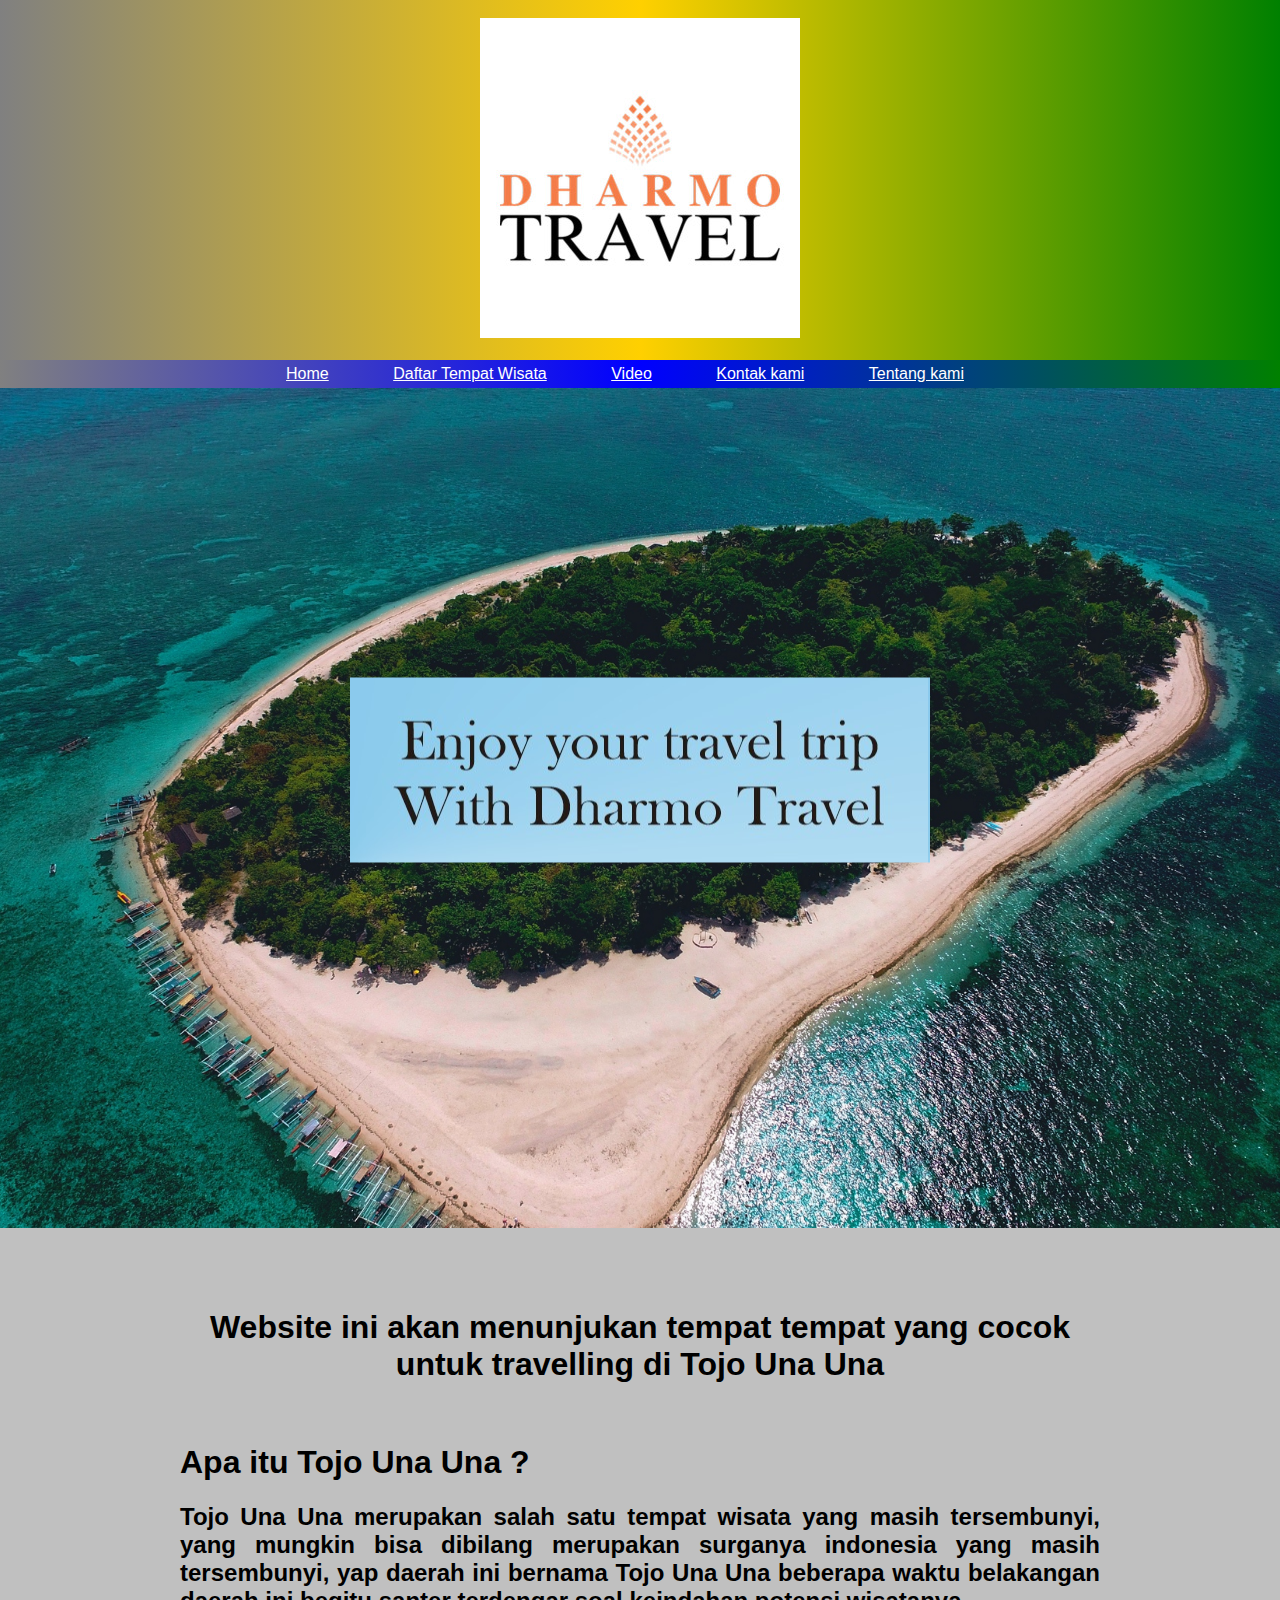
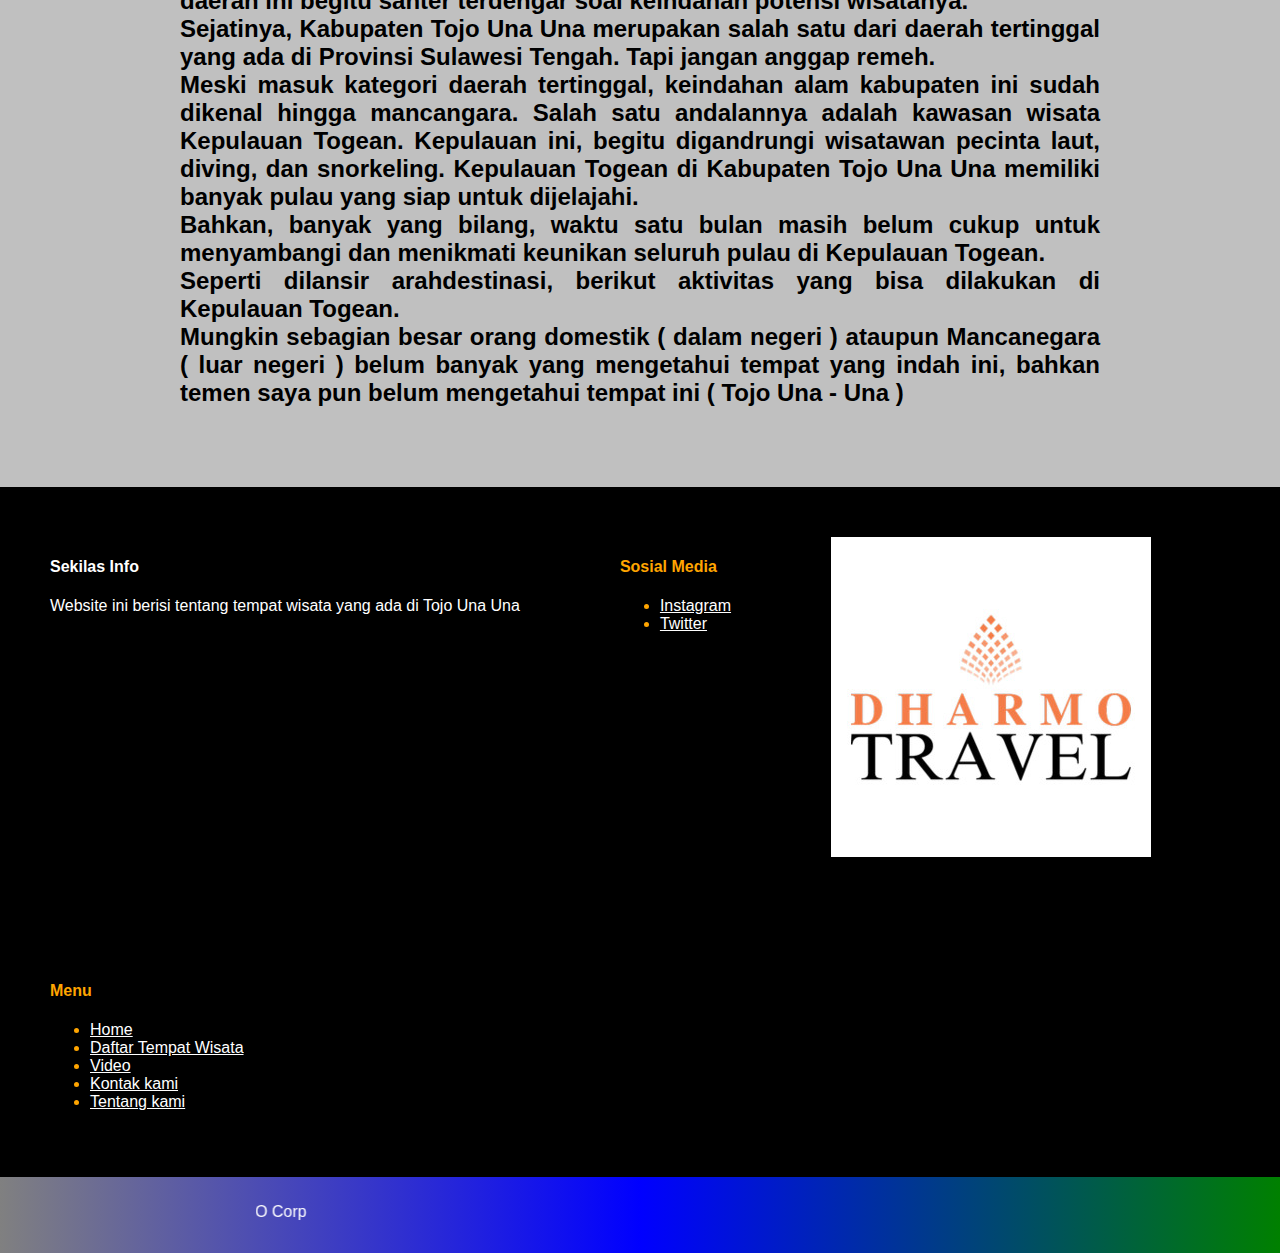
<file: index.html>
<!DOCTYPE html>
    <head>
        <title>DHARMO TRAVEL</title>
        <meta type="description" content="ini halaman websiteku" >

        <link rel="stylesheet" href="css/style.css">
    </head>
    <body>
        <div class="container">
            <!-- Start Header -->
            <div class="header">

                <!-- Image Logo -->
                <a > <br> <img src="images/6.jpg" > <br> <br>
                </a> 
                <!-- end logo -->

                <!-- Start Menu -->
                <div class="menu">
                    <ul>
                            <li><a href="Index.html" title=>Home</a>
                            <li><a href="daftar-tempat-wisata.html" title=>Daftar Tempat Wisata</a></li>
                            <li><a href="Video.html" title=>Video</a></li>
                            <li><a href="kontak-kami.html" title=>Kontak kami</a></li>
                            <li><a href="tentang-kami.html" title=>Tentang kami</a></li>
                    </ul>
                </div>
                <!-- End Menu --> 

                <!-- Start Spotlight -->
                <div class="spotlight">
                </div>       
                 <!-- End Spotlight -->

                <div class="message">

                </div>
            
            </div>      
            <!-- End Header -->

        <!-- Start Konten -->
        <div class="content">
            <!-- Home -->

            <div class="box-2">

            <a> <center><h1>Website ini akan menunjukan tempat tempat yang cocok untuk travelling di Tojo Una Una </h1> </center> <br>
            <h1>Apa itu Tojo Una Una ?</h1>    
            
            <h2>Tojo Una Una merupakan salah satu tempat wisata yang masih tersembunyi, yang mungkin bisa dibilang merupakan surganya indonesia yang masih tersembunyi, 
            yap daerah ini bernama Tojo Una Una beberapa waktu belakangan daerah ini begitu santer terdengar soal keindahan potensi wisatanya.  <br>
            Sejatinya, Kabupaten Tojo Una Una merupakan salah satu dari daerah tertinggal yang ada di Provinsi Sulawesi Tengah. Tapi jangan anggap remeh. <br>
            Meski masuk kategori daerah tertinggal, keindahan alam kabupaten ini sudah dikenal hingga mancangara.             
            Salah satu andalannya adalah kawasan wisata Kepulauan Togean. Kepulauan ini, begitu digandrungi wisatawan pecinta laut, diving, dan snorkeling.          
            Kepulauan Togean di Kabupaten Tojo Una Una memiliki banyak pulau yang siap untuk dijelajahi.   <br>         
            Bahkan, banyak yang bilang, waktu satu bulan masih belum cukup untuk menyambangi dan menikmati keunikan seluruh pulau di Kepulauan Togean. <br>          
            Seperti dilansir arahdestinasi, berikut aktivitas yang bisa dilakukan di Kepulauan Togean. <br>
            
            Mungkin sebagian besar orang domestik ( dalam negeri ) ataupun Mancanegara ( luar negeri ) belum banyak yang mengetahui tempat yang indah ini, 
            bahkan temen saya pun belum mengetahui tempat ini ( Tojo Una - Una ) </h2>
            </div>
            <!-- daftar menu -->
               <!--HTML1-->
                    <!--EndHTML1-->
                    
                    <!--End Content-->
                    </div>
        
                <!--Start Footer-->
                <div class="footer">

                    <div class="container-box">
        
                        <!--Col-1-->    
                        <div class="col-1">
                        <h4>Sekilas Info</h4>
                        <p>Website ini berisi tentang tempat wisata yang ada di Tojo Una Una</p>
                        </div>
                        <!--End Col-1-->
        
                        <!--Col-2-->
                        <div class="col-2">
                        <h4>Sosial Media</h4>
                        <ul>
                            <li>
                                <a href="https://www.instagram.com/grahitoperdana/" target="_blank" title=> Instagram   </a>
                            </li>
                            <li>
                                    <a href="https://www.twitter.com/grahitoperdana_/" target="_blank" title=>Twitter </a>
                            </li>
                            </ul>
                        </div>
                        <!--End Col-2-->

                        <div class="col-4">
                            <a>
                             <img src="images/6.jpg" >
                            </a>
                        </div>
        
                        <!--Col-3-->
                        <div class="col-3">
                        <h4>Menu</h4>
                        <ul>
                                <li><a href="Index.html" title=>Home</a>
                                <li><a href="daftar-tempat-wisata.html" title=>Daftar Tempat Wisata</a></li>
                                <li><a href="Video.html" title=>Video</a></li>
                                <li><a href="kontak-kami.html" title=>Kontak kami</a></li>
                                <li><a href="tentang-kami.html" title=>Tentang kami</a></li>
                        </ul>
                        </div>
                        <!--End Col-3-->
                    </div>

                </div>

                <!--End Footer-->

                    <!--Copyright-->
                    <div class="box-3">

                    <div class="copyright">
                    <p><marquee width=" 60%" direction="right" height="20px"> Copyright @2019 - Grahito Perdana - and DHARMO Corp </marque></p>
                    </div>

                    </div>
                <!--End Copyright-->
                                  
                <!--End Content-->                    
                
            </div>
            </body>
        </html>
</file>
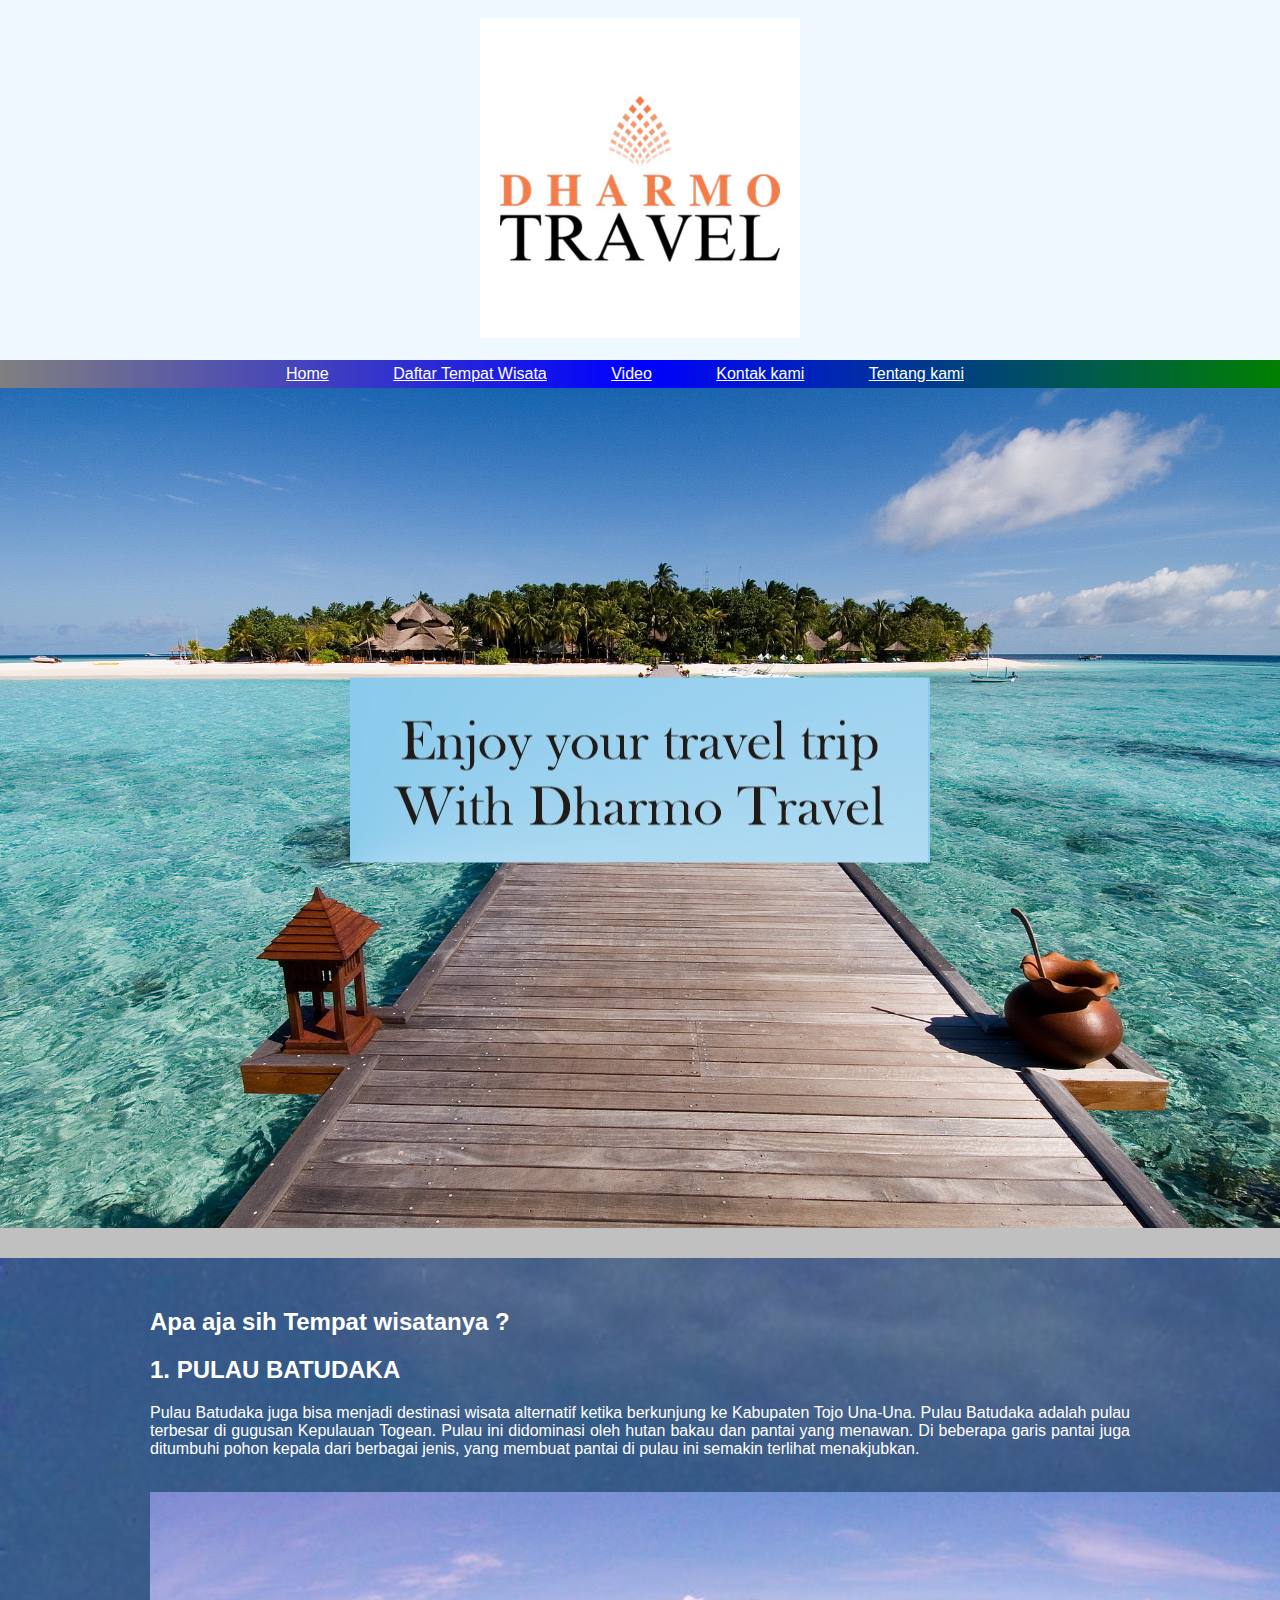
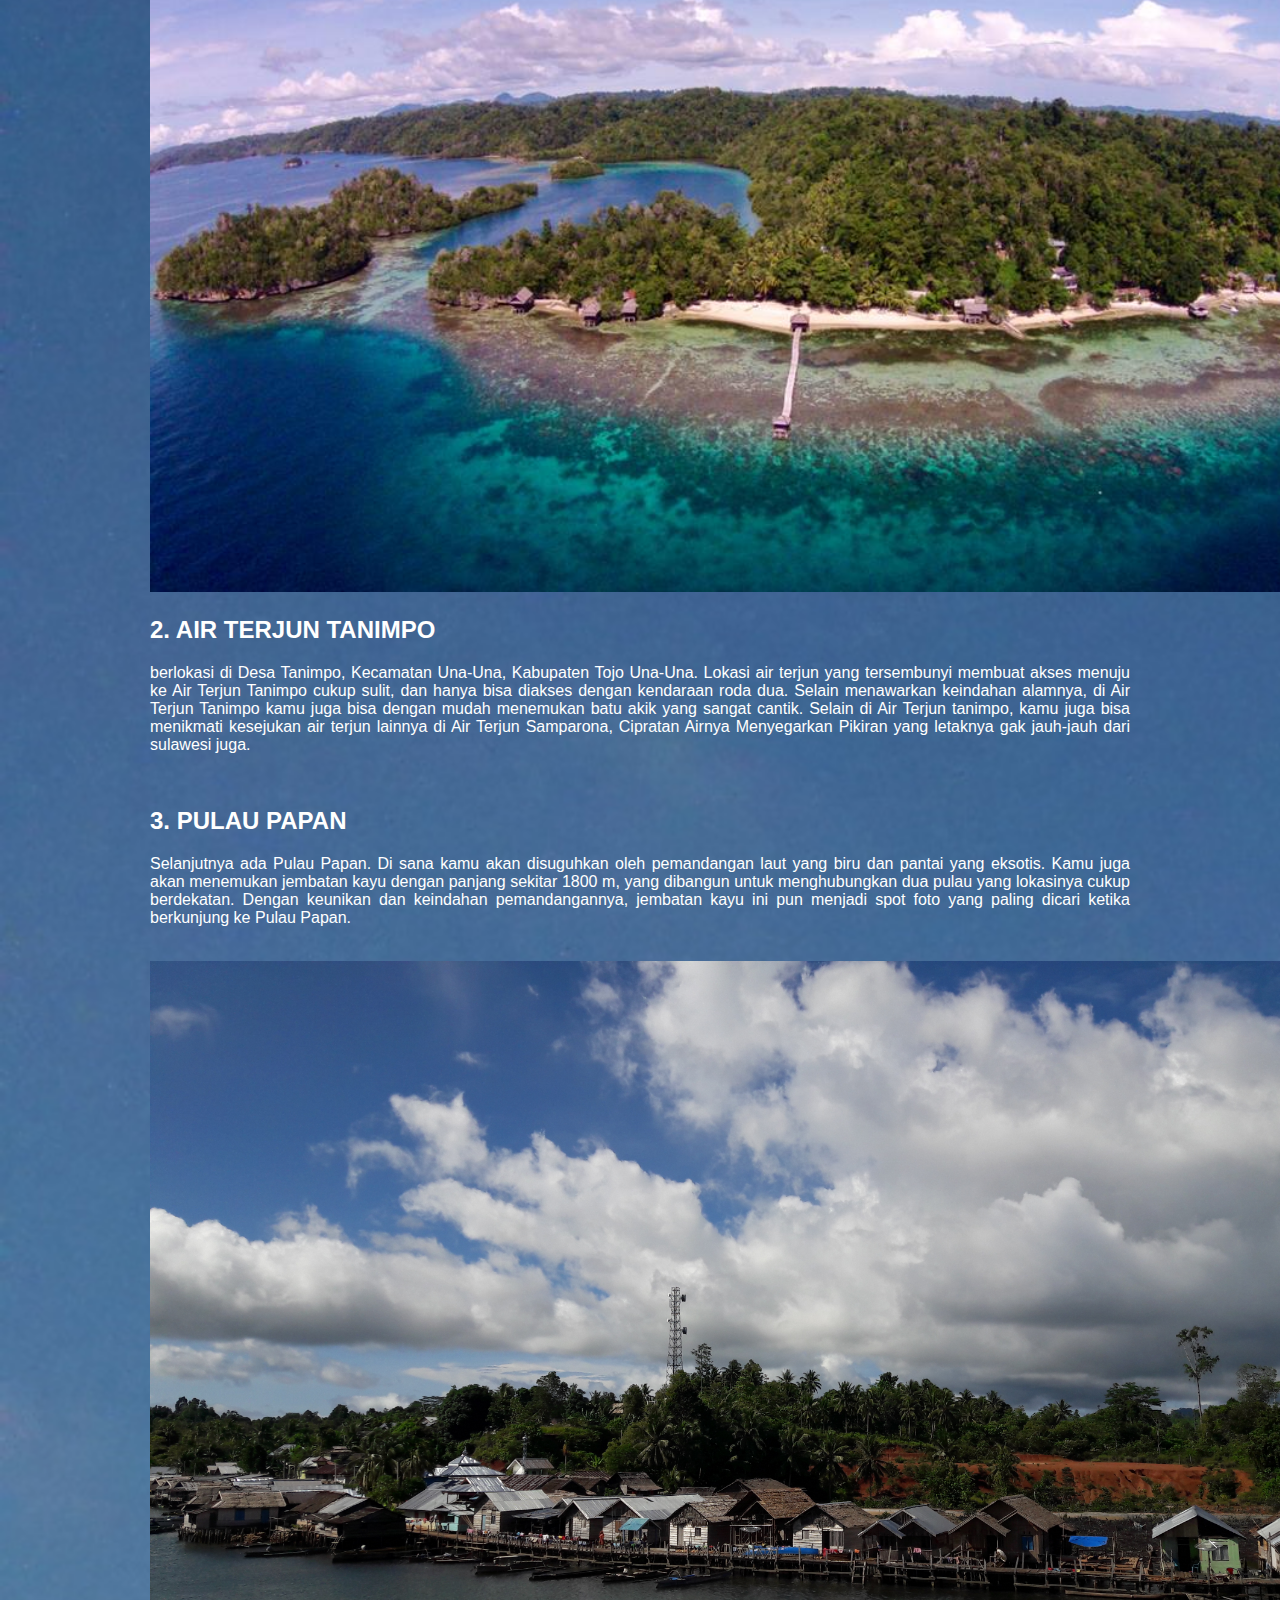
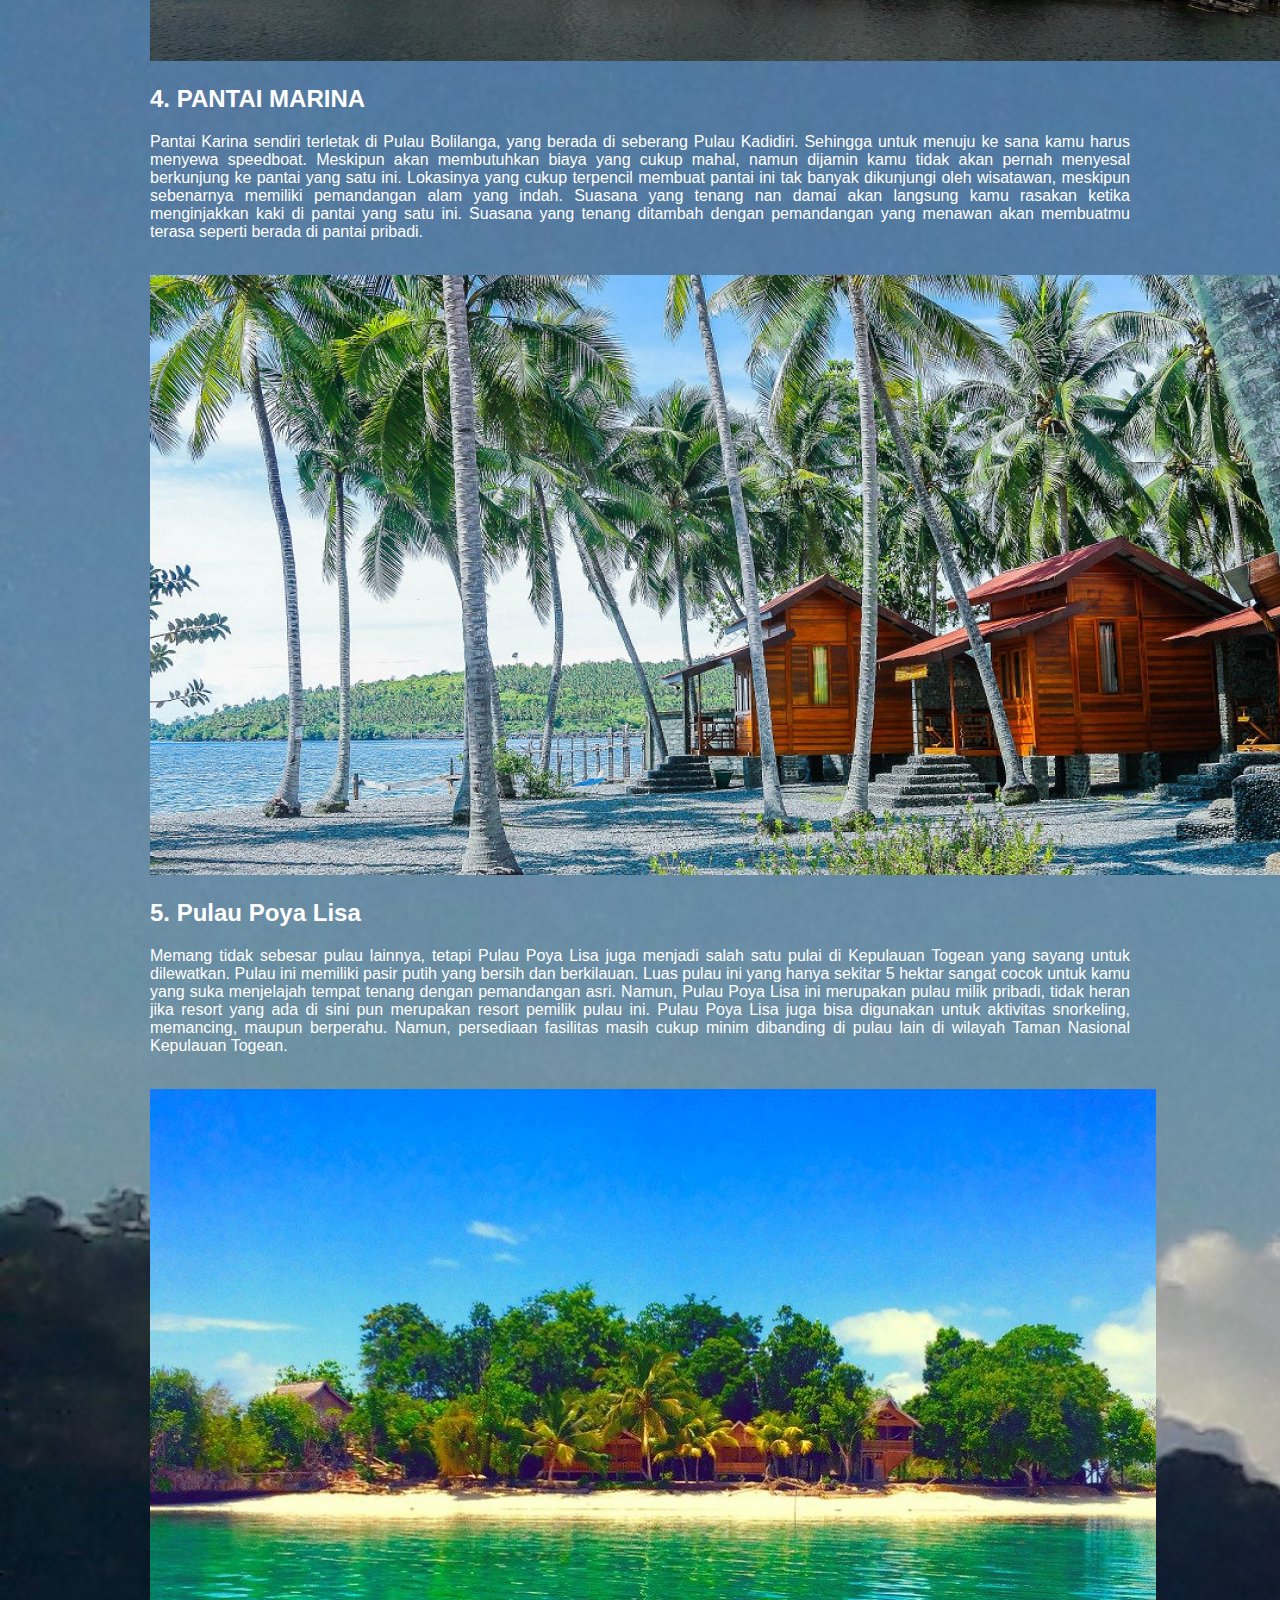
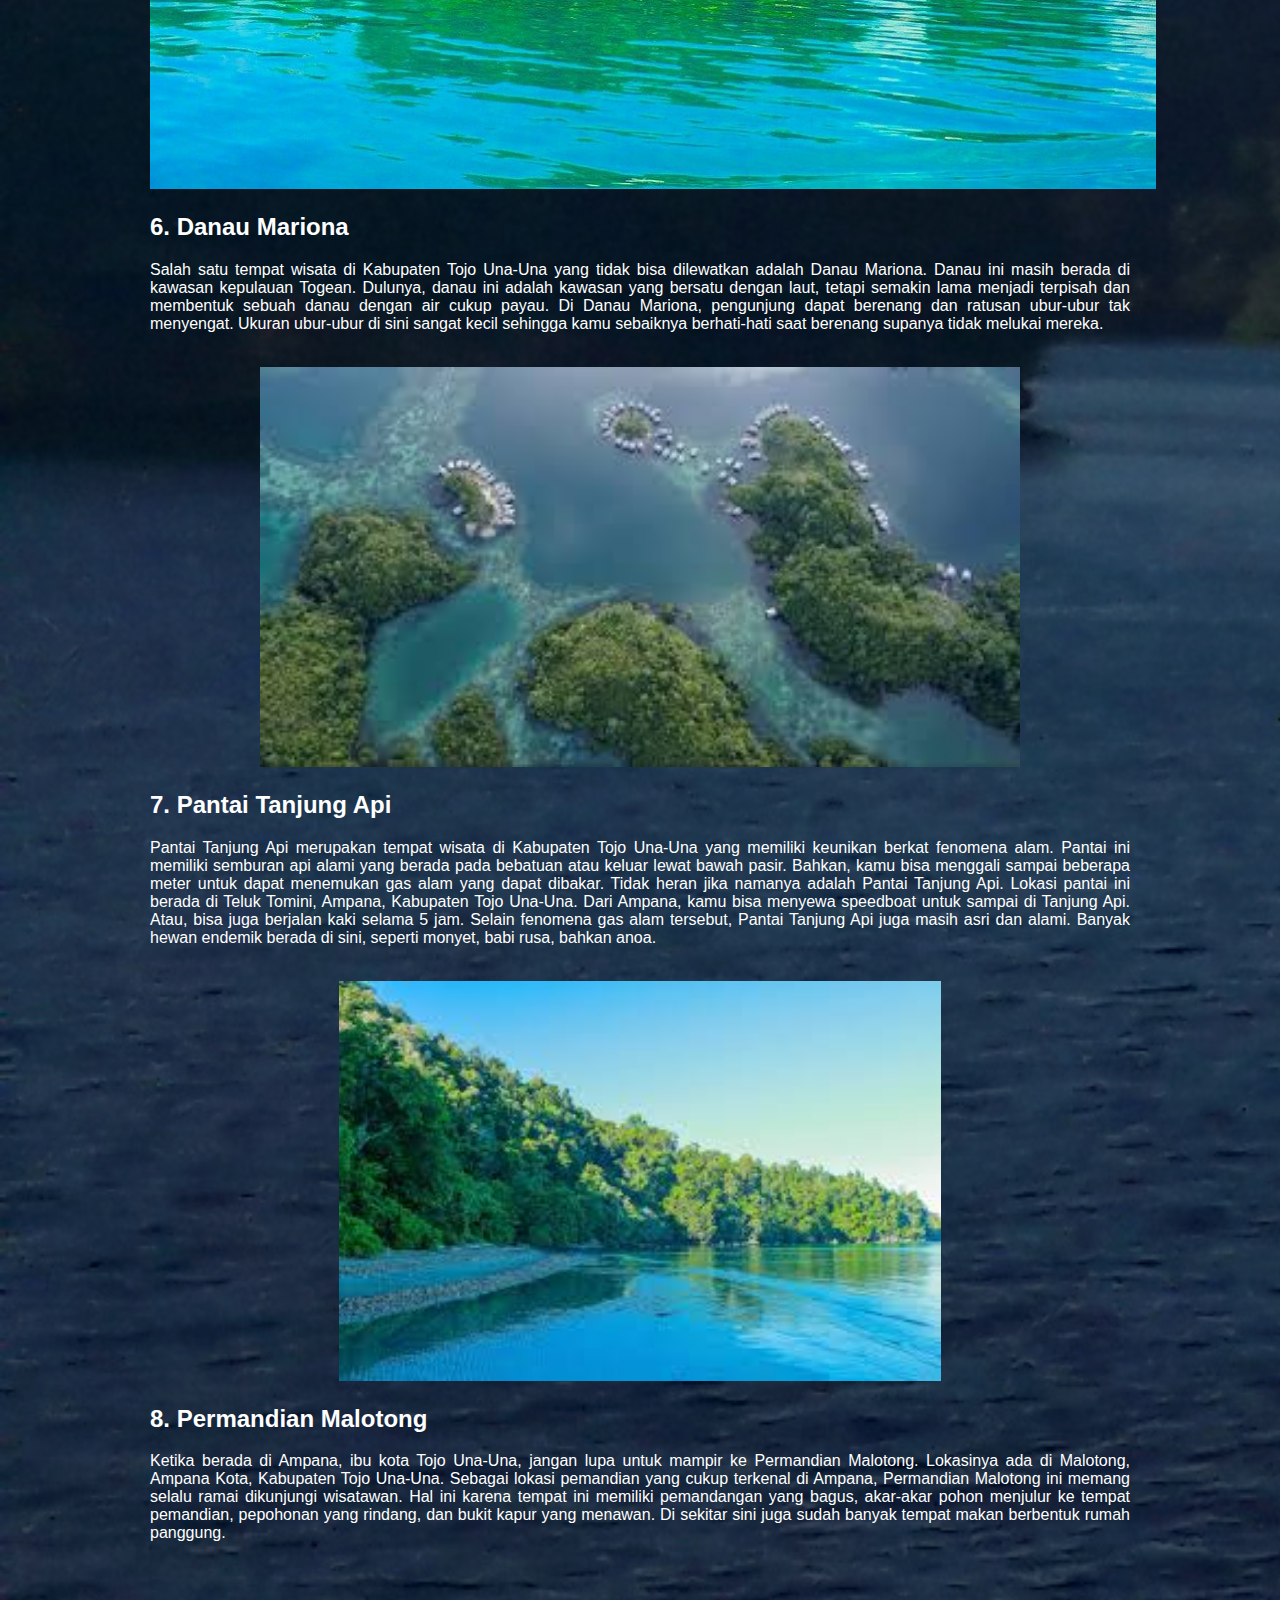
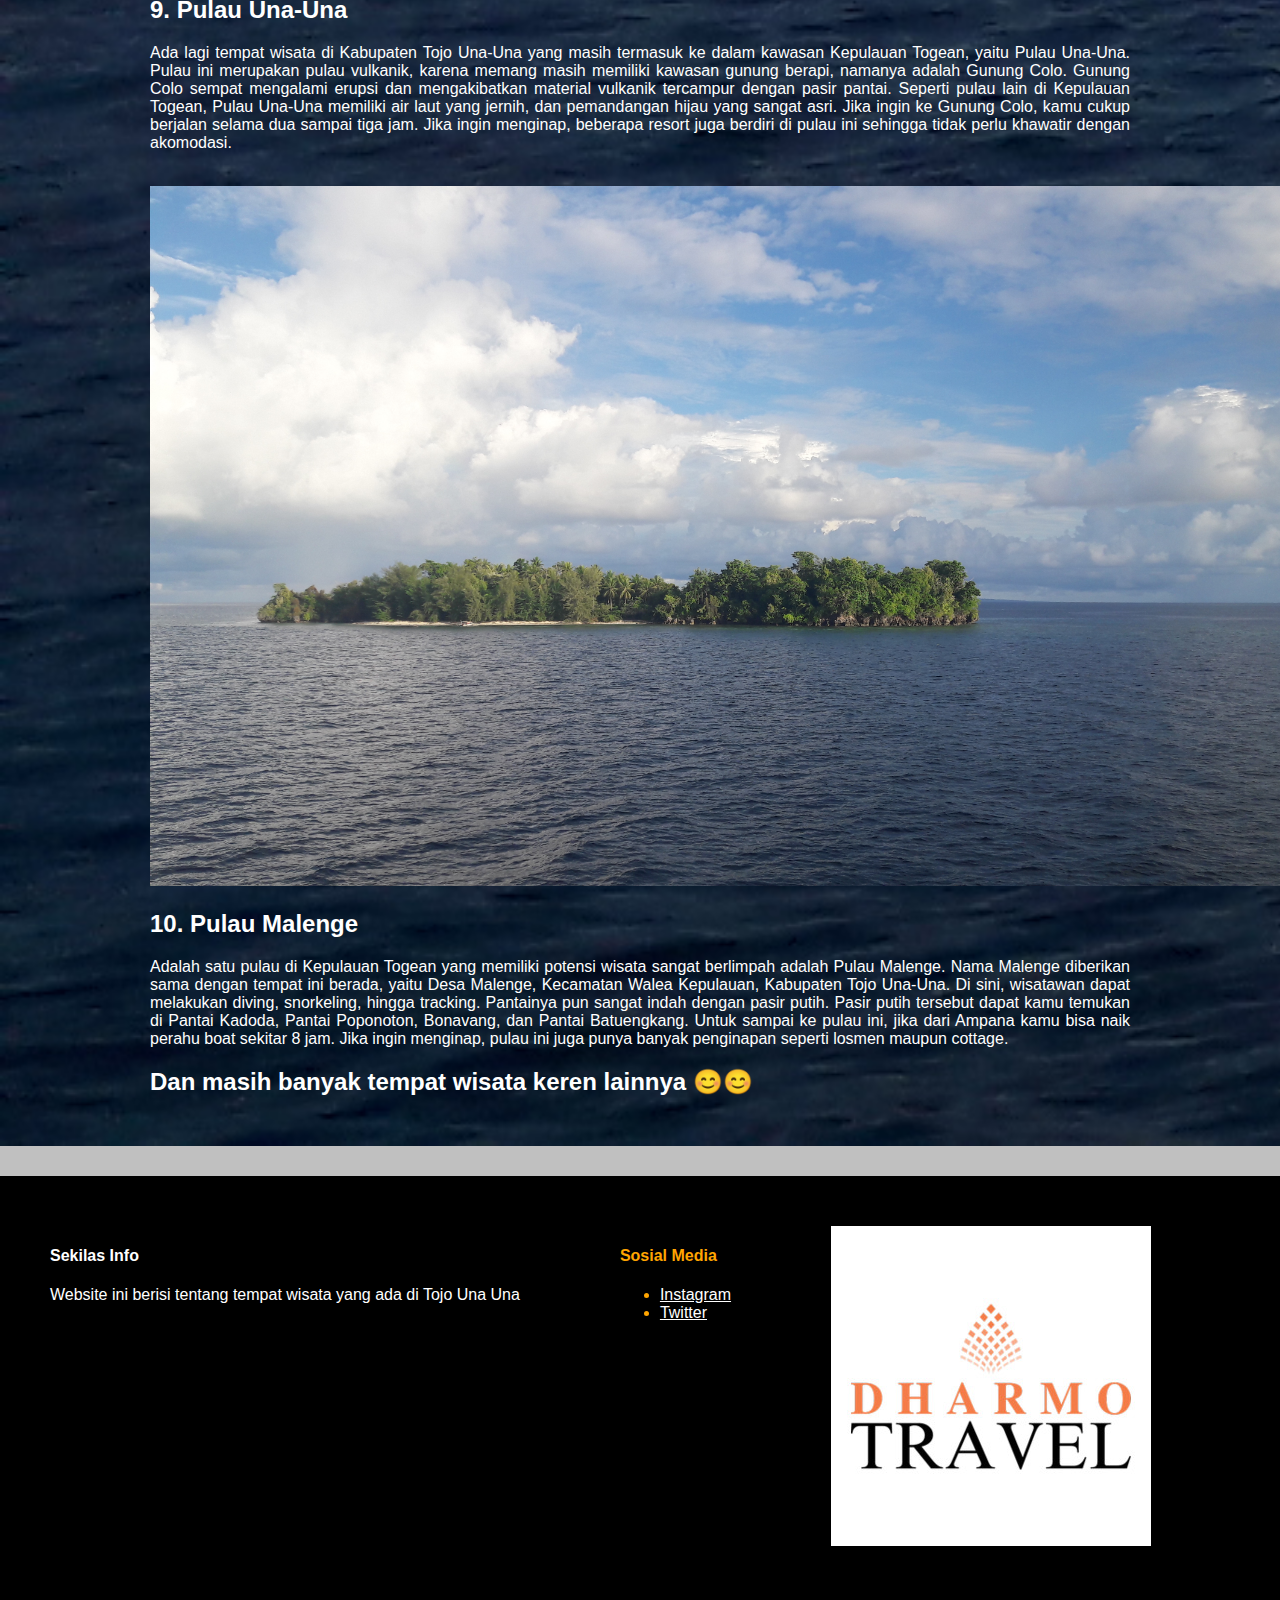
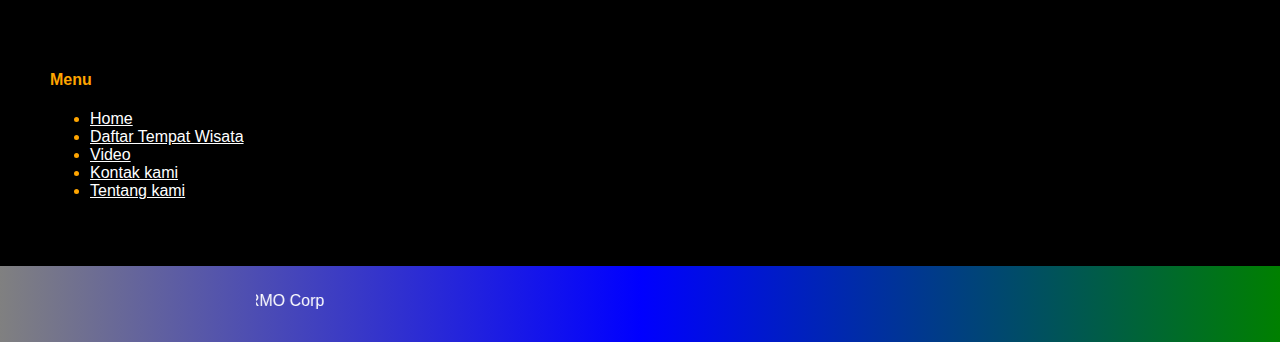
<file: daftar-tempat-wisata.html>
<!DOCTYPE html>
    <head>
        <title>DHARMO TRAVEL</title>
        <meta type="description" content="ini halaman websiteku" >

        <link rel="stylesheet" href="css/daftar-tempat.css">
    </head>
    <body>
        <div class="container">
            <!-- Start Header -->
        <div class="header">

                <!-- Image Logo -->
                <a > <br> <img src="images/6.jpg" > <br> <br>
                </a> 
                <!-- end logo -->
            <!-- Start Menu -->
            <div class="menu">
                    <ul>
                            <li><a href="Index.html" title=>Home</a>
                            <li><a href="daftar-tempat-wisata.html" title=>Daftar Tempat Wisata</a></li>
                            <li><a href="Video.html" title=>Video</a></li>
                            <li><a href="kontak-kami.html" title=>Kontak kami</a></li>
                            <li><a href="tentang-kami.html" title=>Tentang kami</a></li>
                    </ul>
            </div>
            <!-- End Menu --> 
                <!-- Start Spotlight -->
                <div class="spotlight">
                    
                <!-- End Spotlight -->
                </div>       
                <div class="message"></div>
            
                </div>      
            <!-- End Header -->

        <!-- Start Konten -->
        <div class="content">
            <!-- Home -->

            <!-- daftar menu -->
               <!--HTML1-->
               <div class="box-5">
                    <h2>Apa aja sih Tempat wisatanya ?</h2>
                    <h2>1. PULAU BATUDAKA</h2> 
                    <p>Pulau Batudaka juga bisa menjadi destinasi wisata alternatif ketika berkunjung ke Kabupaten Tojo Una-Una. 
                        Pulau Batudaka adalah pulau terbesar di gugusan Kepulauan Togean. Pulau ini didominasi oleh hutan bakau dan pantai yang menawan. 
                        Di beberapa garis pantai juga ditumbuhi pohon kepala dari berbagai jenis, yang membuat pantai di pulau ini semakin terlihat menakjubkan.</p> <br>

                        <center><a>
                                <img src="images/23.jpg" height="700" >
                               </a></center>


                    <h2>2. AIR TERJUN TANIMPO</h2> 
                    <p>berlokasi di Desa Tanimpo, Kecamatan Una-Una, Kabupaten Tojo Una-Una. Lokasi air terjun yang tersembunyi membuat akses menuju ke Air Terjun Tanimpo cukup sulit,
                       dan hanya bisa diakses dengan kendaraan roda dua. Selain menawarkan keindahan alamnya, di Air Terjun Tanimpo kamu juga bisa dengan mudah menemukan batu akik yang sangat cantik. 
                       Selain di Air Terjun tanimpo, kamu juga bisa menikmati kesejukan air terjun lainnya di Air Terjun Samparona, 
                       Cipratan Airnya Menyegarkan Pikiran yang letaknya gak jauh-jauh dari sulawesi juga.</p> <br>

                    <h2>3. PULAU PAPAN</h2> 
                    <p>Selanjutnya ada Pulau Papan. Di sana kamu akan disuguhkan oleh pemandangan laut yang biru dan pantai yang eksotis. 
                       Kamu juga akan menemukan jembatan kayu dengan panjang sekitar 1800 m, yang dibangun untuk menghubungkan dua pulau yang lokasinya cukup berdekatan. 
                       Dengan keunikan dan keindahan pemandangannya, 
                       jembatan kayu ini pun menjadi spot foto yang paling dicari ketika berkunjung ke Pulau Papan.</p> <br>
                       
                       <center><a>
                        <img src="images/18.jpg" height="700" >
                       </a></center>
   
                    <h2>4. PANTAI MARINA</h2> 
                    <p>Pantai Karina sendiri terletak di Pulau Bolilanga, yang berada di seberang Pulau Kadidiri. Sehingga untuk menuju ke sana kamu harus menyewa speedboat.
                        Meskipun akan membutuhkan biaya yang cukup mahal, namun dijamin kamu tidak akan pernah menyesal berkunjung ke pantai yang satu ini.
                        Lokasinya yang cukup terpencil membuat pantai ini tak banyak dikunjungi oleh wisatawan, meskipun sebenarnya memiliki pemandangan alam yang indah. 
                        Suasana yang tenang nan damai akan langsung kamu rasakan ketika menginjakkan kaki di pantai yang satu ini.
                        Suasana yang tenang ditambah dengan pemandangan yang menawan akan membuatmu terasa seperti berada di pantai pribadi.</p> <br>

                        <center><a>
                                <img src="images/22.jpg"  >
                               </a></center>

                    <h2>5. Pulau Poya Lisa</h2> 
                    <p>Memang tidak sebesar pulau lainnya, tetapi Pulau Poya Lisa juga menjadi salah satu pulai di Kepulauan Togean yang sayang untuk dilewatkan. 
                       Pulau ini memiliki pasir putih yang bersih dan berkilauan. Luas pulau ini yang hanya sekitar 5 hektar sangat cocok untuk kamu yang suka 
                       menjelajah tempat tenang dengan pemandangan asri. Namun, Pulau Poya Lisa ini merupakan pulau milik pribadi, 
                       tidak heran jika resort yang ada di sini pun merupakan resort pemilik pulau ini. Pulau Poya Lisa juga bisa digunakan untuk aktivitas snorkeling, 
                       memancing, maupun berperahu. Namun, persediaan fasilitas masih cukup minim dibanding di pulau lain di wilayah Taman Nasional Kepulauan Togean.</p> <br>

                       <center><a>
                            <img src="images/25.jpg" height="700" >
                           </a></center>

                    <h2>6. Danau Mariona</h2> 
                    <p>Salah satu tempat wisata di Kabupaten Tojo Una-Una yang tidak bisa dilewatkan adalah Danau Mariona. 
                       Danau ini masih berada di kawasan kepulauan Togean. Dulunya, danau ini adalah kawasan yang bersatu dengan laut, 
                       tetapi semakin lama menjadi terpisah dan membentuk sebuah danau dengan air cukup payau. Di Danau Mariona, pengunjung dapat 
                       berenang dan ratusan ubur-ubur tak menyengat. Ukuran ubur-ubur di sini sangat kecil sehingga kamu sebaiknya berhati-hati saat berenang supanya tidak melukai mereka.</p> 
                       <br>

                       <center><a>
                            <img src="images/27.jpg" height="400" >
                           </a></center>


                    <h2>7. Pantai Tanjung Api</h2> 
                    <p>Pantai Tanjung Api merupakan tempat wisata di Kabupaten Tojo Una-Una yang memiliki keunikan berkat fenomena alam. 
                       Pantai ini memiliki semburan api alami yang berada pada bebatuan atau keluar lewat bawah pasir. Bahkan, kamu bisa menggali 
                       sampai beberapa meter untuk dapat menemukan gas alam yang dapat dibakar. Tidak heran jika namanya adalah Pantai Tanjung Api. Lokasi 
                       pantai ini berada di Teluk Tomini, Ampana, Kabupaten Tojo Una-Una. Dari Ampana, kamu bisa menyewa speedboat untuk sampai di Tanjung Api. Atau, 
                       bisa juga berjalan kaki selama 5 jam. Selain fenomena gas alam tersebut, 
                       Pantai Tanjung Api juga masih asri dan alami. Banyak hewan endemik berada di sini, seperti monyet, babi rusa, bahkan anoa.</p> <br>

                       <center><a>
                            <img src="images/28.jpg" height="400" >
                           </a></center>


                    <h2>8. Permandian Malotong</h2> 
                    <p>Ketika berada di Ampana, ibu kota Tojo Una-Una, 
                        jangan lupa untuk mampir ke Permandian Malotong. Lokasinya ada di Malotong, Ampana Kota, 
                        Kabupaten Tojo Una-Una. Sebagai lokasi pemandian yang cukup terkenal di Ampana, Permandian Malotong 
                        ini memang selalu ramai dikunjungi wisatawan. Hal ini karena tempat ini memiliki pemandangan yang bagus,
                        akar-akar pohon menjulur ke tempat pemandian, pepohonan yang rindang, dan bukit kapur yang menawan. 
                        Di sekitar sini juga sudah banyak tempat makan berbentuk rumah panggung.</p> <br>

                    <h2>9. Pulau Una-Una</h2> 
                    <p>Ada lagi tempat wisata di Kabupaten Tojo Una-Una yang masih termasuk ke dalam kawasan Kepulauan Togean,
                       yaitu Pulau Una-Una. Pulau ini merupakan pulau vulkanik, karena memang masih memiliki kawasan gunung berapi,
                       namanya adalah Gunung Colo. Gunung Colo sempat mengalami erupsi dan mengakibatkan material vulkanik 
                       tercampur dengan pasir pantai. Seperti pulau lain di Kepulauan Togean, Pulau Una-Una memiliki air laut yang jernih, 
                       dan pemandangan hijau yang sangat asri. Jika ingin ke Gunung Colo, kamu cukup berjalan selama dua sampai tiga jam. Jika ingin menginap, 
                       beberapa resort juga berdiri di pulau ini sehingga tidak perlu khawatir dengan akomodasi.</p> <br>

                       <center><a >
                        <img src="images/33.jpg" height="700" >
                       </a></center>

                    <h2>10. Pulau Malenge</h2> 
                    <p>Adalah satu pulau di Kepulauan Togean yang memiliki potensi wisata sangat berlimpah adalah Pulau Malenge. Nama Malenge diberikan 
                       sama dengan tempat ini berada, yaitu Desa Malenge, Kecamatan Walea Kepulauan, Kabupaten Tojo Una-Una. Di sini, wisatawan dapat 
                       melakukan diving, snorkeling, hingga tracking. Pantainya pun sangat indah dengan pasir putih. Pasir putih tersebut dapat kamu temukan
                       di Pantai Kadoda, Pantai Poponoton, Bonavang, dan Pantai Batuengkang. Untuk sampai ke pulau ini, jika dari Ampana kamu bisa naik perahu
                       boat sekitar 8 jam. Jika ingin menginap, pulau ini juga punya banyak penginapan seperti losmen maupun cottage.</p>
                    <h2>Dan masih banyak tempat wisata keren lainnya 😊😊</h2> 
                    

                    </div>
                    <!--EndHTML1-->
                    
                    <!--End Content-->
                    </div>
        
         
                 <!--Start Footer-->
                 <div class="footer">

                        <div class="container-box">
            
                            <!--Col-1-->    
                            <div class="col-1">
                            <h4>Sekilas Info</h4>
                            <p>Website ini berisi tentang tempat wisata yang ada di Tojo Una Una</p>
                            </div>
                            <!--End Col-1-->
            
                            <!--Col-2-->
                            <div class="col-2">
                            <h4>Sosial Media</h4>
                            <ul>
                                <li>
                                    <a href="https://www.instagram.com/grahitoperdana/" target="_blank" title=> Instagram   </a>
                                </li>
                                <li>
                                        <a href="https://www.twitter.com/grahitoperdana_/" target="_blank" title=>Twitter </a>
                                </li>
                            </ul>
                            </div>
                            <!--End Col-2-->
    
                            <div class="col-4">
                                <a > <img src="images/6.jpg" >
                                </a> 
                            </div>
            
                            <!--Col-3-->
                            <div class="col-3">
                            <h4>Menu</h4>
                            <ul>
                                    <li><a href="Index.html" title=>Home</a>
                                    <li><a href="daftar-tempat-wisata.html" title=>Daftar Tempat Wisata</a></li>
                                    <li><a href="Video.html" title=>Video</a></li>
                                    <li><a href="kontak-kami.html" title=>Kontak kami</a></li>
                                    <li><a href="tentang-kami.html" title=>Tentang kami</a></li>
                            </ul>
                            </div>
                            <!--End Col-3-->
                        </div>
    
                    </div>
    
                    <!--End Footer-->
    
                        <!--Copyright-->
                        <div class="box-3">
    
                        <div class="copyright">
                        <p><marquee width=" 60%" direction="right" height="20px"> Copyright @2019 - Grahito Perdana - and DHARMO Corp </marque></p>
                        </div>
    
                        </div>
                    <!--End Copyright-->
                                      
                    <!--End Content-->                    
                    
                </div>
                </body>
            </html>
</file>
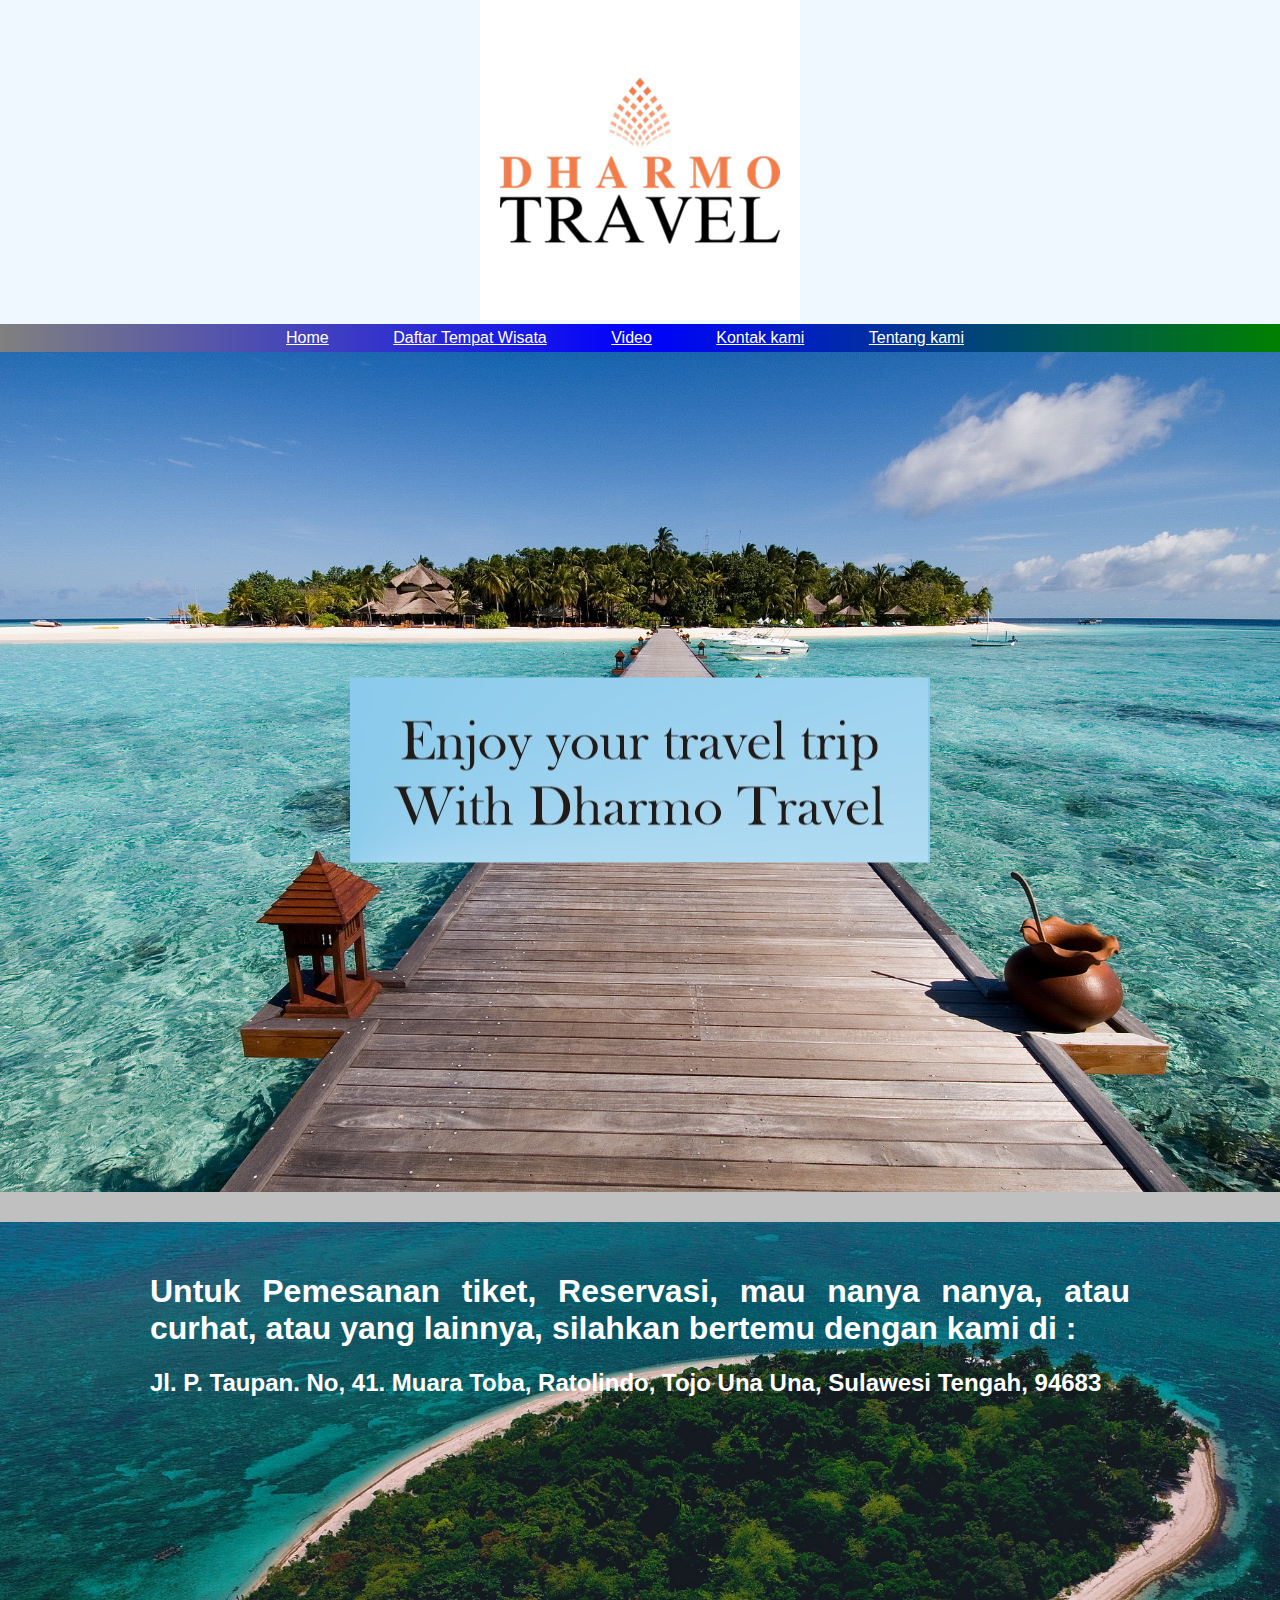
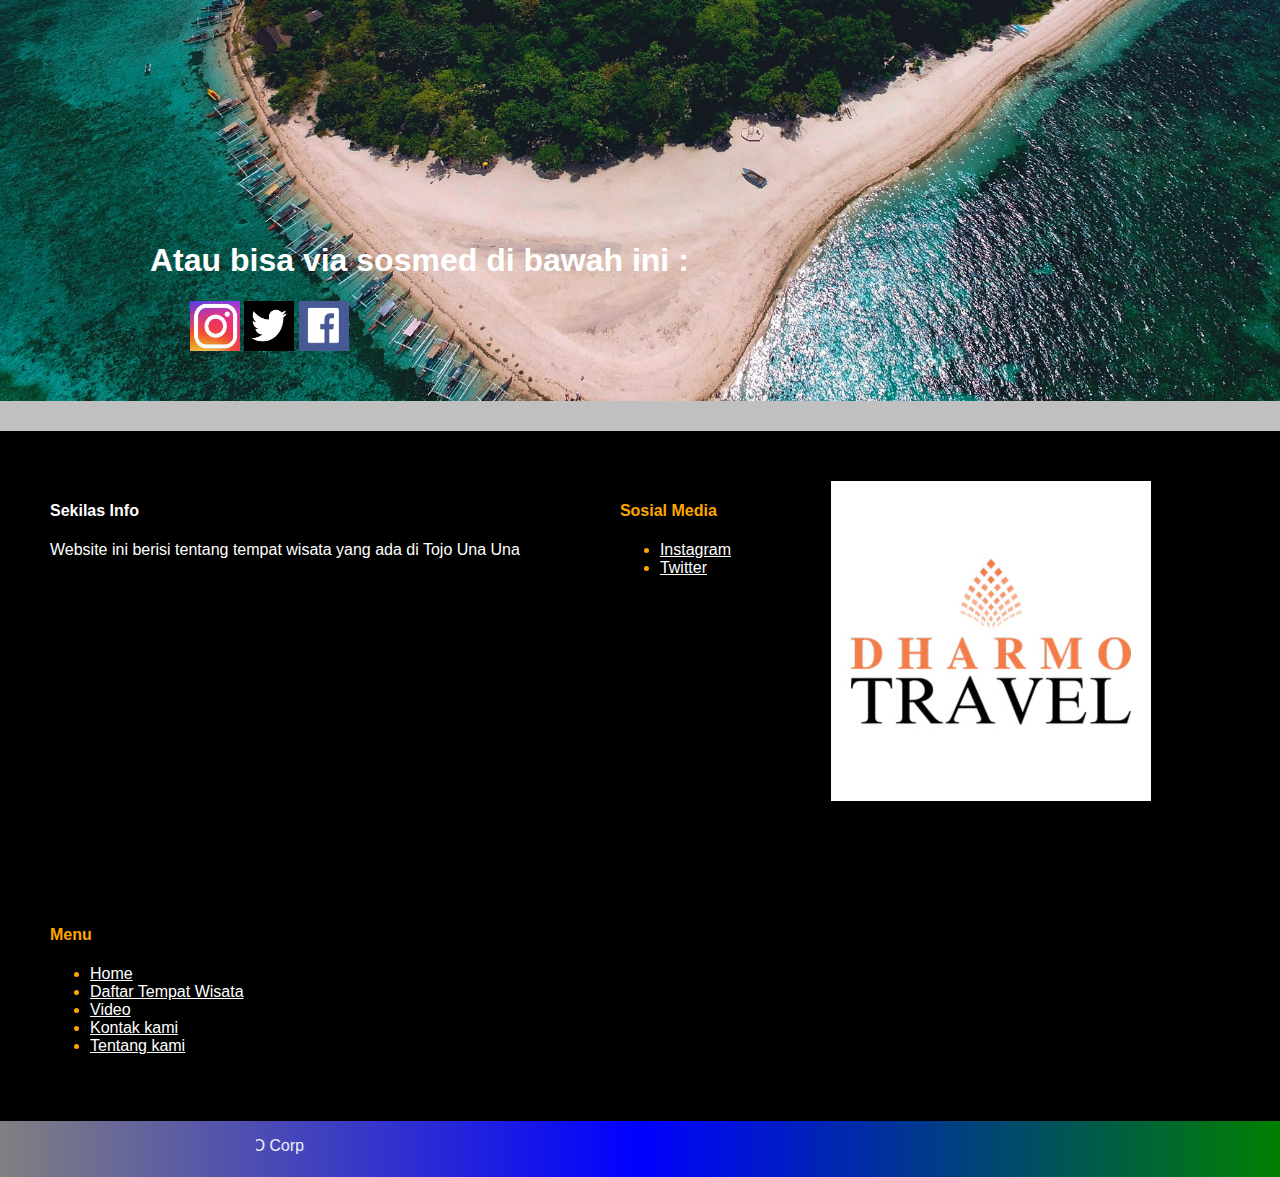
<file: kontak-kami.html>
<!DOCTYPE html>
    <head>
        <title>DHARMO TRAVEL</title>
        <meta type="description" content="ini halaman websiteku" >

        <link rel="stylesheet" href="css/kontak.css">
    </head>
    <body>
        <div class="container">
            <!-- Start Header -->
            <div class="header">

                <!-- Image Logo -->
                <a > <img src="images/6.jpg" >
                </a> 
                <!-- end logo -->
            <!-- Start Menu -->
            <div class="menu">
                <ul>
                        <li><a href="Index.html" title=>Home</a>
                        <li><a href="daftar-tempat-wisata.html" title=>Daftar Tempat Wisata</a></li>
                        <li><a href="Video.html" title=>Video</a></li>
                        <li><a href="kontak-kami.html" title=>Kontak kami</a></li>
                        <li><a href="tentang-kami.html" title=>Tentang kami</a></li>
                </ul>
            </div>
            <!-- End Menu --> 
                <!-- Start Spotlight -->
                <div class="spotlight">
                    
                <!-- End Spotlight -->
                </div>       
                <div class="message"></div>
            
            </div>      
            <!-- End Header -->
            
            <!-- Start Konten -->
            <div class="content">
                <!-- Home -->

                <div class="box-4">
                    
                    <h1>Untuk Pemesanan tiket, Reservasi, mau nanya nanya, atau curhat, atau yang lainnya, silahkan bertemu dengan kami di : <br> </h1>
                    
                    <h2>Jl. P. Taupan. No, 41. Muara Toba, Ratolindo, Tojo Una Una, Sulawesi Tengah, 94683 <br>  </h2> 
                    
                    
                    <iframe src="https://www.google.com/maps/embed?pb=!1m18!1m12!1m3!1d2662.578106265176!2d121.58324964416389!3d-0.8688725494202134!2m3!1f0!2f0!3f0!3m2!1i1024!2i768!4f13.1!3m3!1m2!1s0x2d88a70070c2f359%3A0x600fed0cc8bc3e6!2sJl.%20Pulau%20Papan%20No.41%2C%20Uentanaga%20Bawah%2C%20Ampana%20Kota%2C%20Kabupaten%20Tojo%20Una-Una%2C%20Sulawesi%20Tengah%2094683!5e0!3m2!1sen!2sid!4v1569899924243!5m2!1sen!2sid" width="100%" height="400" frameborder="0" style="border:0;" allowfullscreen=""></iframe>
                    <h1>Atau bisa via sosmed di bawah ini : <br> </h1>
                    <ul>
                        <li>
                            <a href="https://www.instagram.com/grahitoperdana/" target="_blank"><img src="images/37.jpg"></a>
                        </li>
                        <li>
                            <a href="https://www.twitter.com/grahitoperdana_/" target="_blank"> <img src="images/39.jpg"></a>
                        </li>
                        <li>
                                <a href="pesbuk.html" target="_blank"><img src="images/41.jpg"></a>
                        </li>
                    </ul>
                     
                </div>
                <!-- daftar menu -->
            </div>
            <!--End Content-->
        
        
            <!--Start Footer-->
            <div class="footer1">
                <div class="container-box">

                    <!--Col-1-->    
                    <div class="col-1">
                        <h4>Sekilas Info</h4>
                        <p>Website ini berisi tentang tempat wisata yang ada di Tojo Una Una</p></a>
                    </div>
                    <!--End Col-1-->

                    <!--Col-2-->
                    <div class="col-2"><a></a>
                        <h4>Sosial Media</h4></a>
                        <ul>
                            <li>
                                <a href="https://www.instagram.com/grahitoperdana/" target="_blank" title=> Instagram   </a>
                            </li>
                            <li>
                                    <a href="https://www.twitter.com/grahitoperdana_/" title=>Twitter </a>
                            </li>
                        </ul>
                    </div>
                    
                    <!--End Col-2-->

                    <div class="col-4">
                        <a > 
                            <img src="images/6.jpg" >
                        </a> 
                    </div>

                    <!--Col-3-->
                    <div class="col-3">
                        <h4>Menu</h4>
                        <ul>
                            <li><a href="Index.html" title=>Home</a>
                            <li><a href="daftar-tempat-wisata.html" title=>Daftar Tempat Wisata</a></li>
                            <li><a href="Video.html" title=>Video</a></li>
                            <li><a href="kontak-kami.html" title=>Kontak kami</a></li>
                            <li><a href="tentang-kami.html" title=>Tentang kami</a></li>
                        </ul>
                    </div>
                    <!--End Col-3-->
                </div>

            </div>

            <!--End Footer-->

            <!--Copyright-->
            <!-- <div class="box-3"> -->

            <div class="copyright">
                <p><marquee width=" 60%" direction="right" height="20px"> Copyright @2019 - Grahito Perdana - and DHARMO Corp </marque></p>
            </div>

            <!-- </div> -->
            <!--End Copyright-->
                                    
        </div>
    </body>
</html>
</file>
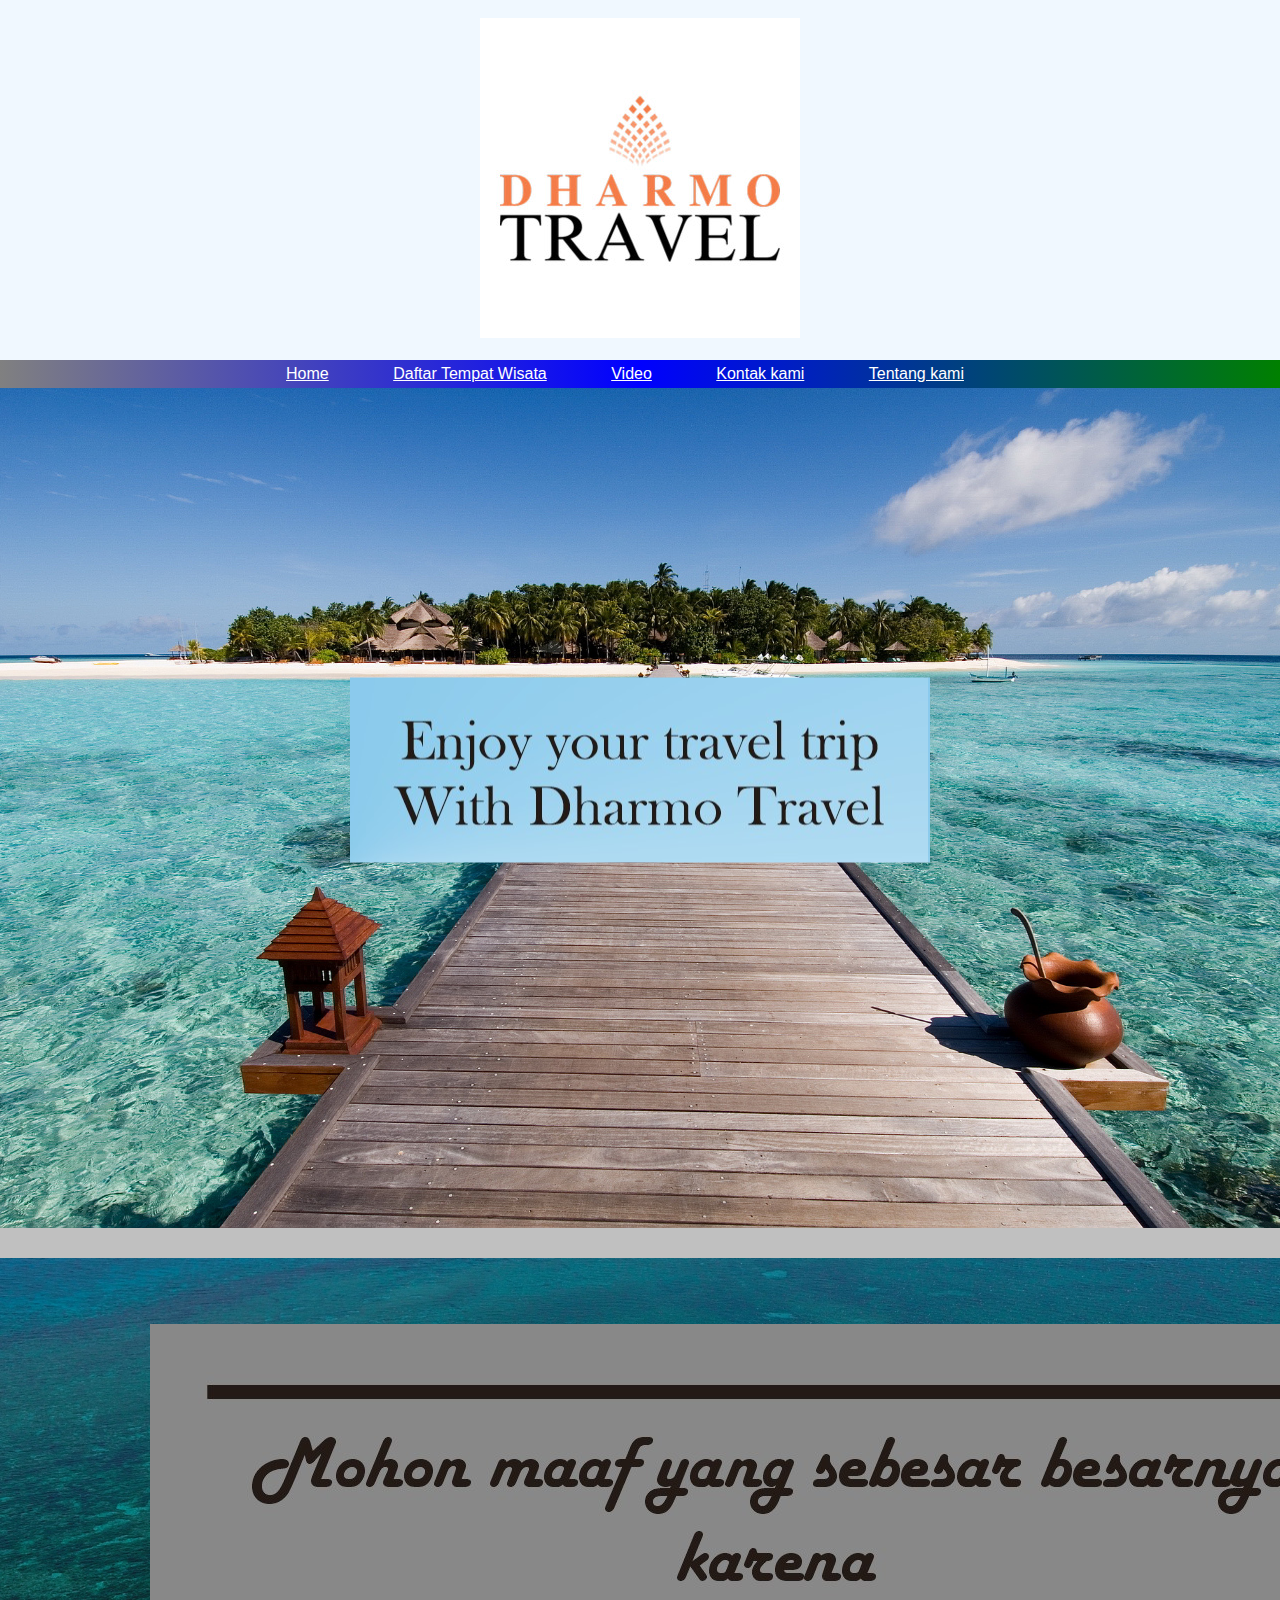
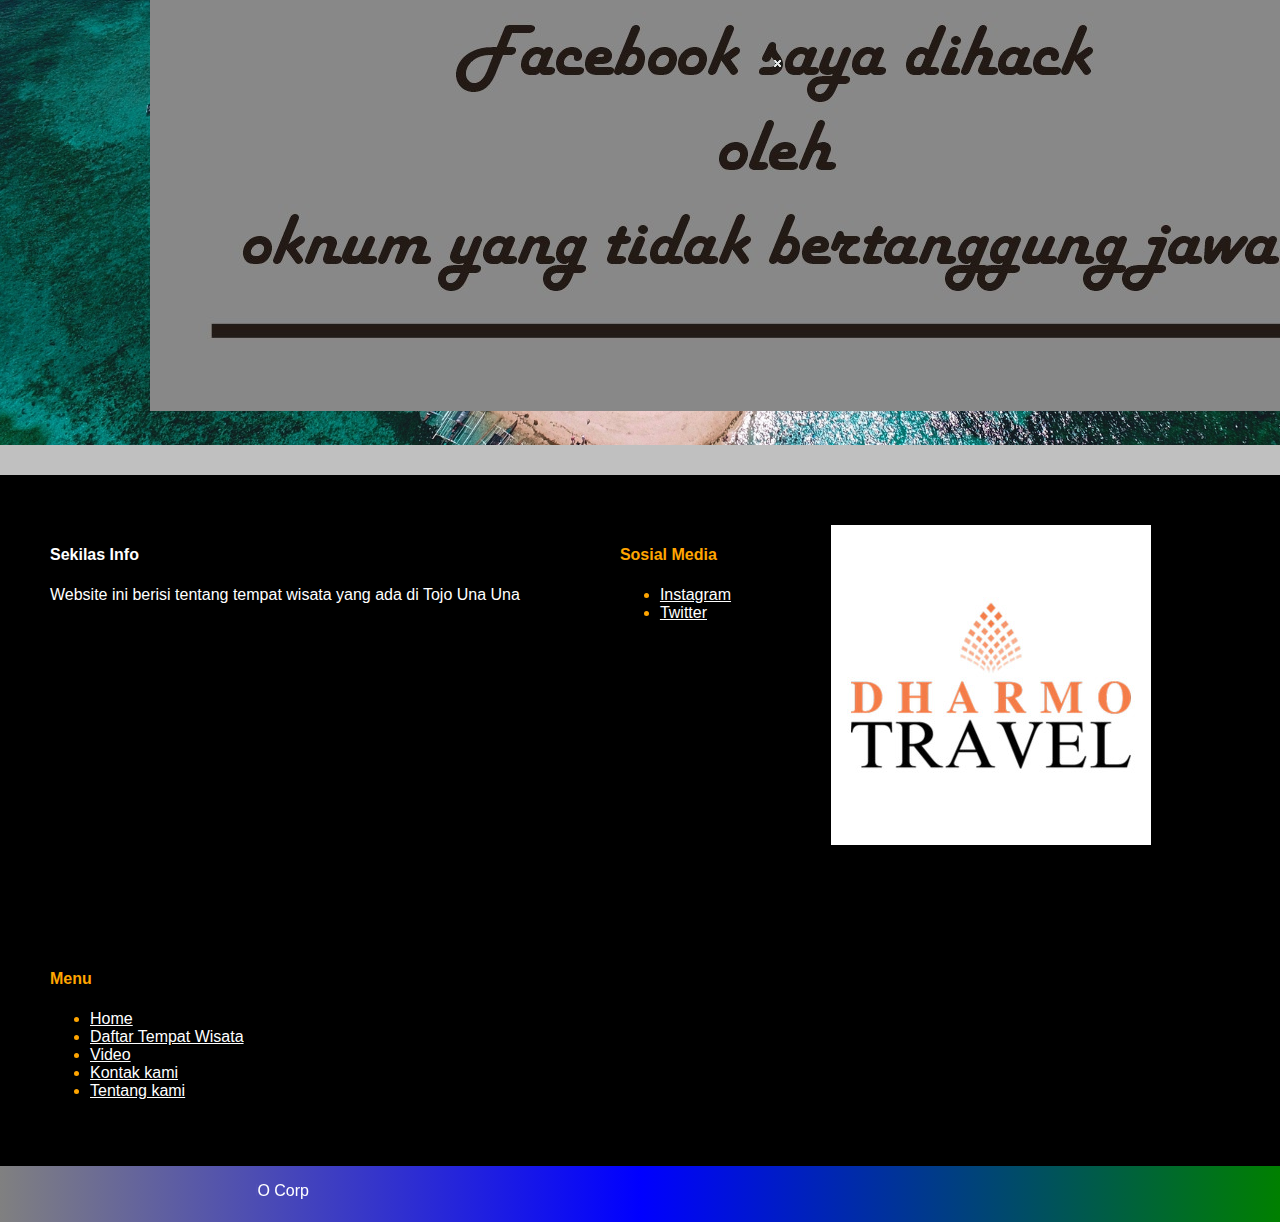
<file: pesbuk.html>
<!DOCTYPE html>
    <head>
        <title>DHARMO TRAVEL</title>
        <meta type="description" content="ini halaman websiteku" >

        <link rel="stylesheet" href="css/kontak.css">
    </head>
    <body>
        <div class="container">
            <!-- Start Header -->
        <div class="header">

                <!-- Image Logo -->
                <a > <br> <img src="images/6.jpg" > <br> <br>
                </a> 
                <!-- end logo -->
            <!-- Start Menu -->
            <div class="menu">
                <ul>
                        <li><a href="Index.html" title=>Home</a>
                        <li><a href="daftar-tempat-wisata.html" title=>Daftar Tempat Wisata</a></li>
                        <li><a href="Video.html" title=>Video</a></li>
                        <li><a href="kontak-kami.html" title=>Kontak kami</a></li>
                        <li><a href="tentang-kami.html" title=>Tentang kami</a></li>
                </ul>
            </div>
            <!-- End Menu --> 
                <!-- Start Spotlight -->
                <div class="spotlight">
                    
                <!-- End Spotlight -->
                </div>       
                <div class="message"></div>
            
                </div>      
            <!-- End Header -->
            
        <!-- Start Konten -->
        <div class="content">
            <!-- Home -->

            <div class="box-4">
            
                <a > <br> <br>
                <center> <img src="images/40.jpg" > </center>
                     </a>

            </div>
            <!-- daftar menu -->
               <!--HTML1-->
               <div class="box-2">
                   
                   </div>
                    <!--EndHTML1-->
                    
                    <!--End Content-->
                    </div>
        
        
                 <!--Start Footer-->
                 <div class="footer1">

                        <div class="container-box">
            
                            <!--Col-1-->    
                            <div class="col-1">
                           <a></a> <h4>Sekilas Info</h4>
                            <p>Website ini berisi tentang tempat wisata yang ada di Tojo Una Una</p></a>
                            </div>
                            <!--End Col-1-->
            
                            <!--Col-2-->
                            <div class="col-2"><a></a>
                            <h4>Sosial Media</h4></a>
                            <ul>
                                <li>
                                    <a href="https://www.instagram.com/grahitoperdana/" target="_blank" title=> Instagram   </a>
                                </li>
                                <li>
                                        <a href="https://www.twitter.com/grahitoperdana_/" target="_blank" title=>Twitter </a>
                                </li>
                                </ul>
                            </div>
                            
                            <!--End Col-2-->
    
                            <div class="col-4">
                                <a > <img src="images/6.jpg" >
                                </a> 
                            </div>
            
                            <!--Col-3-->
                            <div class="col-3">
                            <h4>Menu</h4>
                            <ul>
                                    <li><a href="Index.html" title=>Home</a>
                                    <li><a href="daftar-tempat-wisata.html" title=>Daftar Tempat Wisata</a></li>
                                    <li><a href="Video.html" title=>Video</a></li>
                                    <li><a href="kontak-kami.html" title=>Kontak kami</a></li>
                                    <li><a href="tentang-kami.html" title=>Tentang kami</a></li>
                            </ul>
                            </div>
                            <!--End Col-3-->
                        </div>
    
                    </div>
    
                    <!--End Footer-->
    
                        <!--Copyright-->
                        <div class="box-3">
    
                        <div class="copyright">
                        <p><marquee width=" 60%" direction="right" height="20px"> Copyright @2019 - Grahito Perdana - and DHARMO Corp </marque></p>
                        </div>
    
                        </div>
                    <!--End Copyright-->
                                      
                    <!--End Content-->                    
                    
                </div>
                </body>
            </html>
</file>
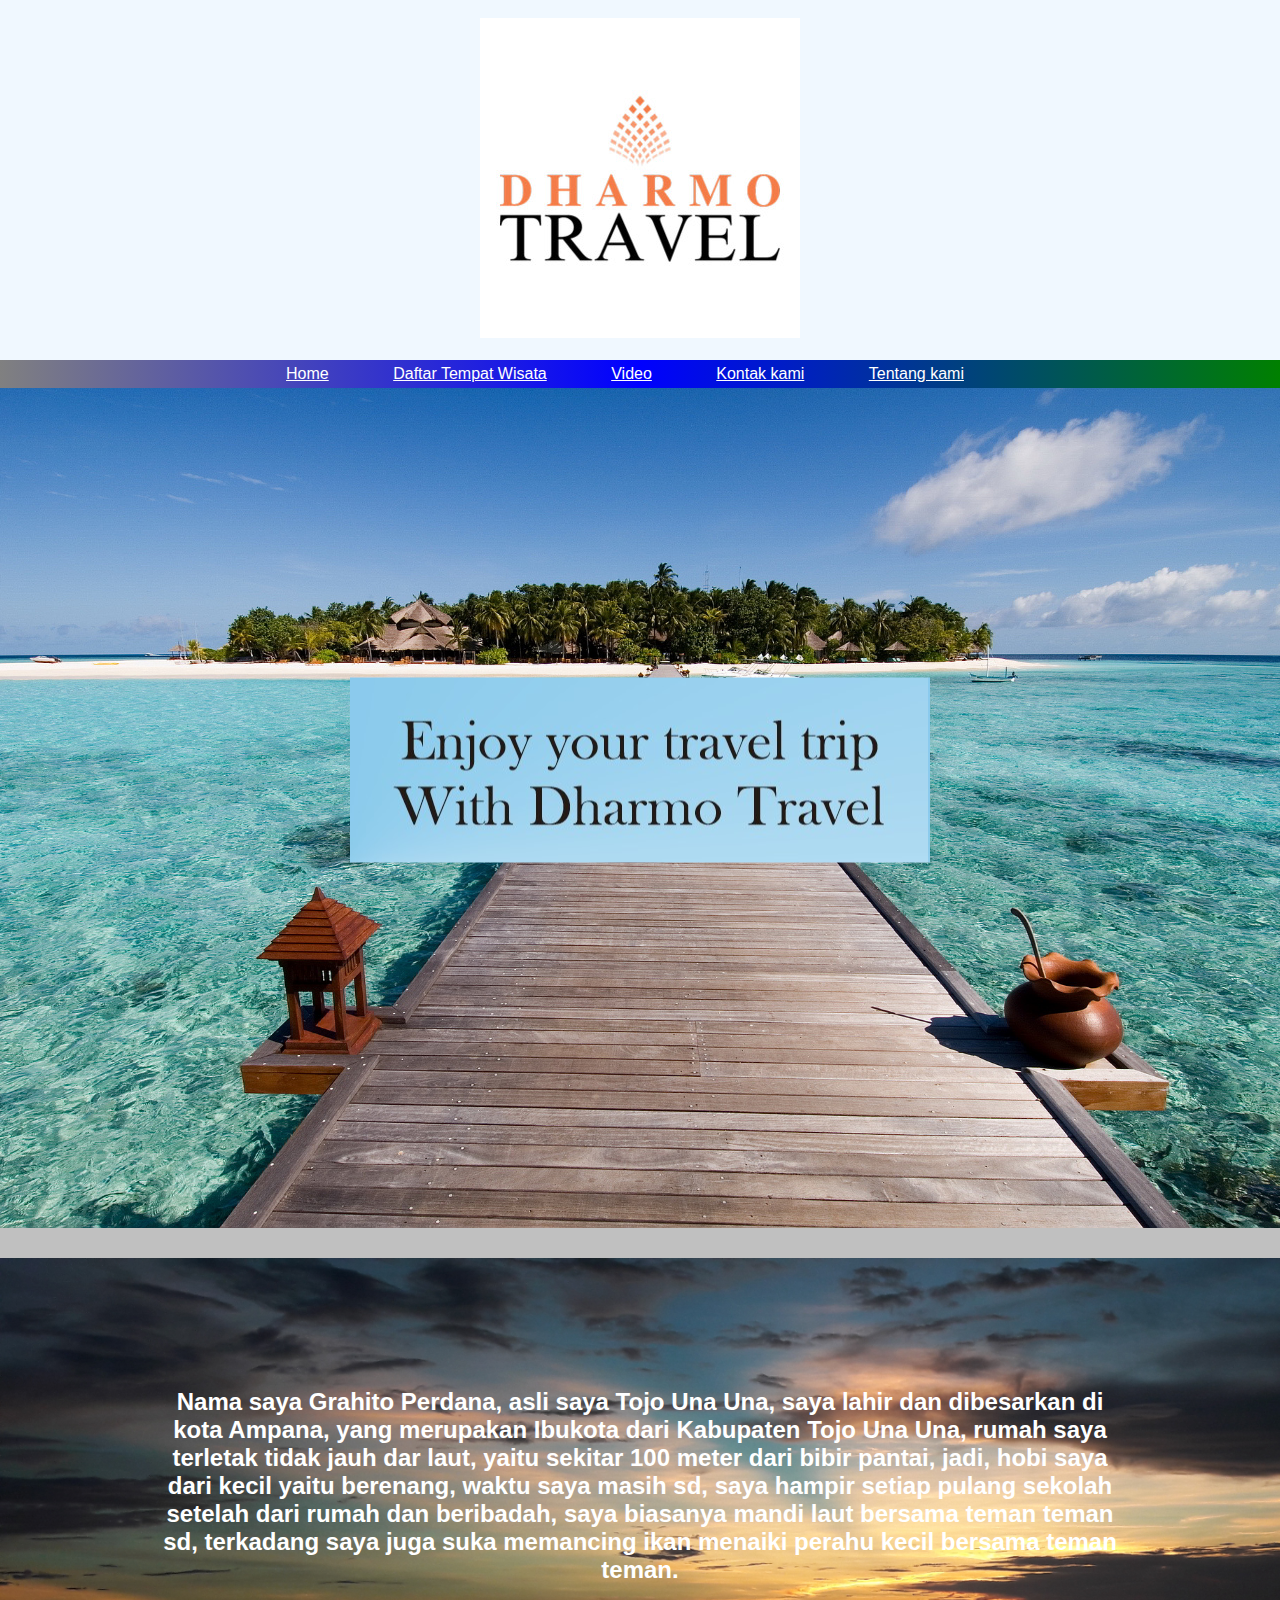
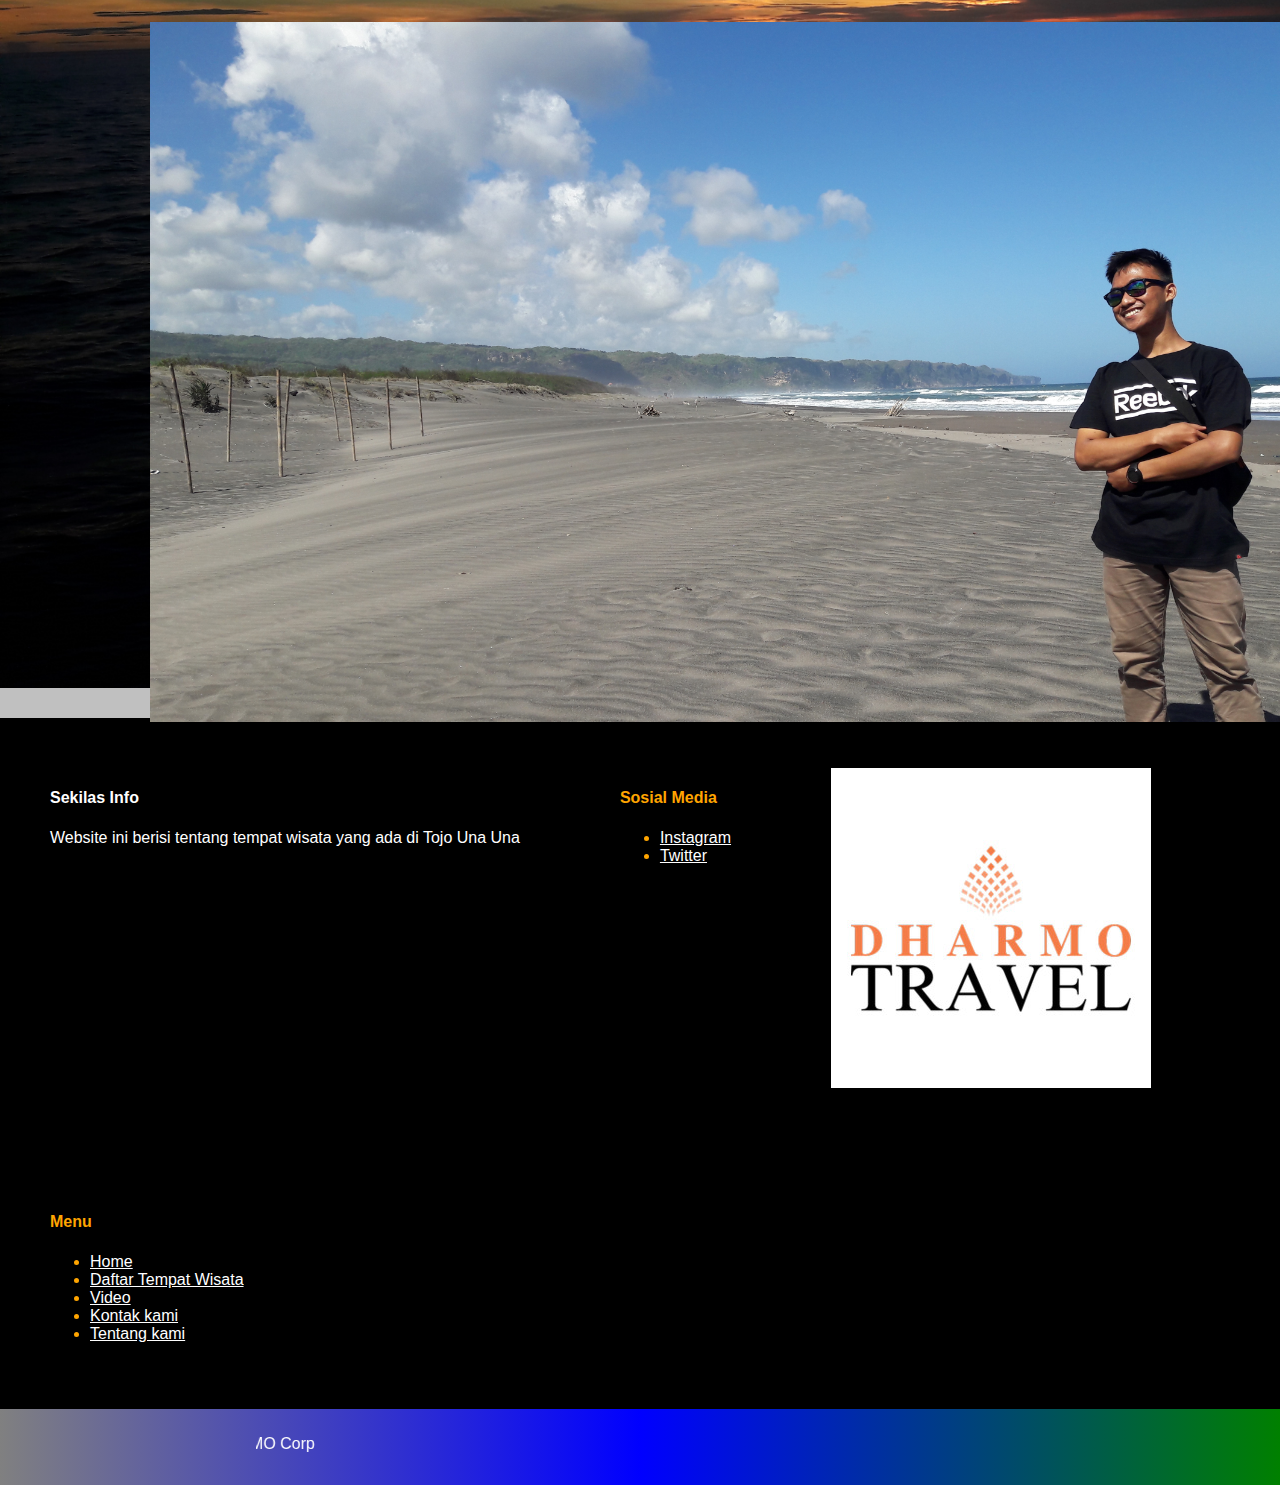
<file: tentang-kami.html>
<!DOCTYPE html>
    <head>
        <title>DHARMO TRAVEL</title>
        <meta type="description" content="ini halaman websiteku" >

        <link rel="stylesheet" href="css/tentang.css">
    </head>
    <body>
        <div class="container">
            <!-- Start Header -->
        <div class="header">

                <!-- Image Logo -->
                <a > <br> <img src="images/6.jpg" > <br> <br>
                </a>  
                <!-- end logo -->
            <!-- Start Menu -->
            <div class="menu">
                <ul>
                        <li><a href="Index.html" title=>Home</a>
                        <li><a href="daftar-tempat-wisata.html" title=>Daftar Tempat Wisata</a></li>
                        <li><a href="Video.html" title=>Video</a></li>
                        <li><a href="kontak-kami.html" title=>Kontak kami</a></li>
                        <li><a href="tentang-kami.html" title=>Tentang kami</a></li>
                </ul>
            </div>
            <!-- End Menu --> 
                <!-- Start Spotlight -->
                <div class="spotlight">
                    
                <!-- End Spotlight -->
                </div>       
                <div class="message"></div>
            
                </div>      
            <!-- End Header -->
        <!-- Start Konten -->
        <div class="content">
            <!-- Home -->

            <div class="box-2">     
           <center><h2> Nama saya Grahito Perdana, asli saya Tojo Una Una, saya lahir dan dibesarkan di kota Ampana, yang merupakan Ibukota dari Kabupaten Tojo Una Una, 
                 rumah saya terletak tidak jauh dar laut, yaitu sekitar 100 meter dari bibir pantai, jadi, hobi saya dari kecil yaitu berenang, waktu saya masih sd, 
                 saya hampir setiap pulang sekolah setelah dari rumah dan beribadah, saya biasanya mandi laut bersama teman teman sd, terkadang saya juga
                 suka memancing ikan menaiki perahu kecil bersama teman teman. </center> 
            </h2> <br>

            <center><a href="index.html">
                    <img src="images/17.jpg" height="700" >
                     </a> </center>

            </div>
            <!-- daftar menu -->
               <!--HTML1-->
                  
                    <!--EndHTML1-->
                    
                    <!--End Content-->
                    </div>
        
        
                    <!--Start Footer-->
                    <div class="footer">

                            <div class="container-box">
                
                                <!--Col-1-->    
                                <div class="col-1">
                                <h4>Sekilas Info</h4>
                                <p>Website ini berisi tentang tempat wisata yang ada di Tojo Una Una</p>
                                </div>
                                <!--End Col-1-->
                
                                <!--Col-2-->
                                <div class="col-2">
                                <h4>Sosial Media</h4>
                                <ul>
                                    <li>
                                        <a href="https://www.instagram.com/grahitoperdana/" title="Instagram" target="_blank"> Instagram  </a>
                                    </li>
                                    <li>
                                        <a href="https://www.twitter.com/grahitoperdana_/" target="_blank" title=>Twitter </a>
                                    </li>
                                </ul>
                                </div>
                                <!--End Col-2-->
        
                                <div class="col-4">
                                    <a > <img src="images/6.jpg" >
                                    </a> 
                                </div>
                
                                <!--Col-3-->
                                <div class="col-3">
                                <h4>Menu</h4>
                                <ul>
                                    <li><a href="Index.html" title=>Home</a>
                                    <li><a href="daftar-tempat-wisata.html" title=>Daftar Tempat Wisata</a></li>
                                    <li><a href="Video.html" title=>Video</a></li>
                                    <li><a href="kontak-kami.html" title=>Kontak kami</a></li>
                                    <li><a href="tentang-kami.html" title=>Tentang kami</a></li>
                                </ul>
                                </div>
                                <!--End Col-3-->
                            </div>
        
                        </div>
        
                        <!--End Footer-->
        
                            <!--Copyright-->
                            <div class="box-3">
        
                            <div class="copyright">
                                <p><marquee width=" 60%" direction="right" height="20px"> Copyright @2019 - Grahito Perdana - and DHARMO Corp </marque></p>
                            </div>
        
                            </div>
                        <!--End Copyright-->
                                          
                        <!--End Content-->                    
                        
                    </div>
                    </body>
                </html>
</file>
<file: css/style.css>
body {
    background-color:silver;
    margin: 0;
    font-family: -apple-system, BlinkMacSystemFont, 'Segoe UI', Roboto, Oxygen, Ubuntu, Cantarell, 'Open Sans', 'Helvetica Neue', sans-serif;
    text-align: justify;
}
/*Start Header*/
.container {
    width: 100%;
}

.header {
    text-align: center;
    background: linear-gradient(to right, rgb(128, 128, 128) , rgb(255, 115, 0), green); /* Standard syntax */
	background: -webkit-linear-gradient(left, rgb(128, 128, 128) , rgb(255, 208, 0), green); /* For Safari 5.1 to 6.0 */
	background: -o-linear-gradient(right, white, rgb(166, 255, 0), rgb(128, 109, 0)); /* For Opera 11.1 to 12.0 */
	background: -moz-linear-gradient(right, yellow, rgb(229, 255, 0), rgb(128, 41, 0)); /* For Firefox 3.6 to 15 */
}

.menu ul {
    background: linear-gradient(to right, grey , blue, green); /* Standard syntax */
	background: -webkit-linear-gradient(left, grey , blue, green); /* For Safari 5.1 to 6.0 */
	background: -o-linear-gradient(right, white, blue, green); /* For Opera 11.1 to 12.0 */
	background: -moz-linear-gradient(right, yellow, blue, green); /* For Firefox 3.6 to 15 */
    margin: 0px;
    padding: 5px 0px 5px 30px;
}

.menu li {
    display: inline;
    margin-right: 60px;
}

.menu li a {
    color: white;
}

.menu li a:hover {
    color: red;
}
/*End Header*/

/*
-------------
Start Content
-------------
*/
/*Start Spotlight*/
.spotlight {
    background-image: url("../images/5.jpg");
    background-position: center;
    background-repeat: no-repeat;
    background-size: cover ;
    position: relative;
    height: 800px;
    padding: 20px 0;
}
    
/*End Spotlight*/

/*Start Box1*/
.box-1 {
    overflow: auto;
    background-color: blue;
    padding: 20px 0;
    text-align: justify;
    margin: 0px;
}

.message{
    background-image: url("../images/8.jpg");
    width: 580px;
    height: 185px;
    text-align: center;
    position: absolute;
    top: 65%;
    left: 50%;
    transform: translate(-50%, 50%);
    font-size: 0,5cm;
    color: black;

}

/*End Box1*/

/*Start Box2*/
.box-2 {
    overflow: auto;
    background-color: silver;
    padding: 0;
    text-align: justify;
    font-family: -apple-system, BlinkMacSystemFont, 'Segoe UI', Roboto, Oxygen, Ubuntu, Cantarell, 'Open Sans', 'Helvetica Neue', sans-serif;
    margin: 30px;
    padding: 30px 150px 30px 150px;
}
/*End Box2*/

/*Start Box3*/
.box-3 {
    overflow: auto;
    background: linear-gradient(to right, grey , blue, green); /* Standard syntax */
	background: -webkit-linear-gradient(left, grey , blue, green); /* For Safari 5.1 to 6.0 */
	background: -o-linear-gradient(right, white, blue, green); /* For Opera 11.1 to 12.0 */
	background: -moz-linear-gradient(right, yellow, blue, green); /* For Firefox 3.6 to 15 */
    padding: 10px 0;
    text-align: left;
    margin: 0px;
    weight: 100px;
    
}
/*End Box3*/

/*
------------
Start Footer
------------
*/

.footer {
    overflow: auto;
    background-color: black;
    color: white;
}

.col-1, .col-2 {
    float: left;
    padding: 50px;
}

.col-2 {
    color: orange;
}

.col-2 li a {
    color: white;
}

.col-2 li a:hover {
    color: orange;
}

.col-4 {
    float: left;
    padding: 50px;
}

.col-3 {
    overflow: auto;
    padding: 0px;
    float: left;
    text-align: left;
    margin: 50px;
    color: orange;
}

.col-3 li a {
    color: white;
}

.col-3 li a:hover {
    color: orange;
}

.copyright {
    color: white;
    overflow: auto;
    background: linear-gradient(to right, grey , blue, green); /* Standard syntax */
	background: -webkit-linear-gradient(left, grey , blue, green); /* For Safari 5.1 to 6.0 */
	background: -o-linear-gradient(right, white, blue, green); /* For Opera 11.1 to 12.0 */
	background: -moz-linear-gradient(right, yellow, blue, green); /* For Firefox 3.6 to 15 */
    text-align: center;
}
</file>
<file: css/daftar-tempat.css>
body {
    background-color:silver;
    margin: 0;
    font-family: -apple-system, BlinkMacSystemFont, 'Segoe UI', Roboto, Oxygen, Ubuntu, Cantarell, 'Open Sans', 'Helvetica Neue', sans-serif;
    text-align: justify;
}
/*Start Header*/
.container {
    width: 100%;
}

.header {
    text-align: center;
    background-color: aliceblue;
}

.menu ul {
    background: linear-gradient(to right, grey , blue, green); /* Standard syntax */
	background: -webkit-linear-gradient(left, grey , blue, green); /* For Safari 5.1 to 6.0 */
	background: -o-linear-gradient(right, white, blue, green); /* For Opera 11.1 to 12.0 */
	background: -moz-linear-gradient(right, yellow, blue, green); /* For Firefox 3.6 to 15 */
    margin: 0px;
    padding: 5px 0px 5px 30px;
}

.menu li {
    display: inline;
    margin-right: 60px;
}

.menu li a {
    color: white;
}

.menu li a:hover {
    color: red;
}
/*End Header*/

/*
-------------
Start Content
-------------
*/
/*Start Spotlight*/
.spotlight {
    background-image: url("../images/10.jpg");
    background-position: center;
    background-repeat: no-repeat;
    background-size: cover ;
    position: relative;
    height: 800px;
    padding: 20px 0;
}
    
/*End Spotlight*/

/*Start Box1*/
.box-1 {
    overflow: auto;
    background-color: blue;
    padding: 20px 0;
    text-align: justify;
    margin: 0px;
}

.message{
    background-image: url("../images/8.jpg");
    width: 580px;
    height: 185px;
    text-align: center;
    position: absolute;
    top: 65%;
    left: 50%;
    transform: translate(-50%, 50%);
    font-size: 0,5cm;
    color: white;

}

/*End Box1*/

/*Start Box2*/
.box-5 {
    background-image: url("../images/34.jpg");
    background-position: justify;
    background-repeat: no-repeat;
    background-size: cover ;
    margin-top: 30px;
    margin-bottom: 30px;
    text-align: justify;
    font-family: -apple-system, BlinkMacSystemFont, 'Segoe UI', Roboto, Oxygen, Ubuntu, Cantarell, 'Open Sans', 'Helvetica Neue', sans-serif;
    color: white;
    padding: 30px 150px 30px 150px;
}
/*End Box2*/

/*Start Box3*/
.box-3 {
    background-image: url("../images/30.jpg");
    overflow: auto;
    background: linear-gradient(to right, grey , blue, green); /* Standard syntax */
	background: -webkit-linear-gradient(left, grey , blue, green); /* For Safari 5.1 to 6.0 */
	background: -o-linear-gradient(right, white, blue, green); /* For Opera 11.1 to 12.0 */
	background: -moz-linear-gradient(right, yellow, blue, green); /* For Firefox 3.6 to 15 */
    padding: 10px 0;
    text-align: left;
    margin: 0px;
    weight: 100px;
    
}
/*End Box3*/

/*
------------
Start Footer
------------
*/

.footer {
    overflow: auto;
    background-color: black;
    color: white;
}

.col-1, .col-2 {
    float: left;
    padding: 50px;
}

.col-2 {
    color: orange;
}

.col-2 li a {
    color: white;
}

.col-2 li a:hover {
    color: orange;
}

.col-4 {
    float: left;
    padding: 50px;
}

.col-3 {
    overflow: auto;
    padding: 0px;
    float: left;
    text-align: left;
    margin: 50px;
    color: orange;
}

.col-3 li a {
    color: white;
}

.col-3 li a:hover {
    color: orange;
}

.copyright {
    color: white;
    overflow: auto;
    background: linear-gradient(to right, grey , blue, green); /* Standard syntax */
	background: -webkit-linear-gradient(left, grey , blue, green); /* For Safari 5.1 to 6.0 */
	background: -o-linear-gradient(right, white, blue, green); /* For Opera 11.1 to 12.0 */
	background: -moz-linear-gradient(right, yellow, blue, green); /* For Firefox 3.6 to 15 */
    text-align: center;
}
</file>
<file: css/kontak.css>
body {
    background-color:silver;
    margin: 0;
    font-family: -apple-system, BlinkMacSystemFont, 'Segoe UI', Roboto, Oxygen, Ubuntu, Cantarell, 'Open Sans', 'Helvetica Neue', sans-serif;
    text-align: justify;
}
/*Start Header*/
.container {
    width: 100%;
}

.header {
    text-align: center;
    background-color: aliceblue;
}

.menu ul {
    background: linear-gradient(to right, grey , blue, green); /* Standard syntax */
	background: -webkit-linear-gradient(left, grey , blue, green); /* For Safari 5.1 to 6.0 */
	background: -o-linear-gradient(right, white, blue, green); /* For Opera 11.1 to 12.0 */
	background: -moz-linear-gradient(right, yellow, blue, green); /* For Firefox 3.6 to 15 */
    margin: 0px;
    padding: 5px 0px 5px 30px;
}

.menu li {
    display: inline;
    margin-right: 60px;
}

.menu li a {
    color: white;
}

.menu li a:hover {
    color: red;
}
/*End Header*/

/*
-------------
Start Content
-------------
*/
/*Start Spotlight*/
.spotlight {
    background-image: url("../images/10.jpg");
    background-position: center;
    background-repeat: no-repeat;
    background-size: cover ;
    position: relative;
    height: 800px;
    padding: 20px 0;
}
    
/*End Spotlight*/

/*Start Box1*/

.message{
    background-image: url("../images/8.jpg");
    width: 580px;
    height: 185px;
    text-align: center;
    position: absolute;
    top: 65%;
    left: 50%;
    transform: translate(-50%, 50%);
    font-size: 0,5cm;
    color: white;

}

/*End Box1*/

/*Start Box2*/
.box-4 {
    background-image: url("../images/5.jpg");
    background-position: justify;
    background-repeat: no-repeat;
    background-size: cover ;
    position: relative;
    margin-top: 30px;
    margin-bottom: 30px;
    height: auto;
    text-align: justify;
    font-family: -apple-system, BlinkMacSystemFont, 'Segoe UI', Roboto, Oxygen, Ubuntu, Cantarell, 'Open Sans', 'Helvetica Neue', sans-serif;
    color: white;
    padding: 30px 150px 30px 150px;
    

}

.box-4 li {
    display: inline;
}

.box-4 li img {
    width: 50px;
    height: 50px;
}
/*End Box2*/

/*Start Box3*/

/*End Box3*/

/*
------------
Start Footer
------------
*/

.footer1 {
    overflow: auto;
    background-color: black;
    margin-top: 30px;
    color: white;
}

.col-1, .col-2 {
    float: left;
    padding: 50px;
}



.col-2 {
    color: orange;
}

.col-2 li a {
    color: white;
}

.col-2 li a:hover {
    color: orange;
}

.col-4 {
    float: left;
    padding: 50px;
}

.col-3 {
    overflow: auto;
    padding: 0px;
    float: left;
    text-align: left;
    margin: 50px;
    color: orange;
}

.col-3 li a {
    color: white;
}

.col-3 li a:hover {
    color: orange;
}

.copyright {
    color: white;
    overflow: auto;
    background: linear-gradient(to right, grey , blue, green); /* Standard syntax */
	background: -webkit-linear-gradient(left, grey , blue, green); /* For Safari 5.1 to 6.0 */
	background: -o-linear-gradient(right, white, blue, green); /* For Opera 11.1 to 12.0 */
	background: -moz-linear-gradient(right, yellow, blue, green); /* For Firefox 3.6 to 15 */
    text-align: center;
}
</file>
<file: css/tentang.css>
body {
    background-color:silver;
    margin: 0;
    font-family: -apple-system, BlinkMacSystemFont, 'Segoe UI', Roboto, Oxygen, Ubuntu, Cantarell, 'Open Sans', 'Helvetica Neue', sans-serif;
    text-align: justify;
}
/*Start Header*/
.container {
    width: 100%;
}

.header {
    text-align: center;
    background-color: aliceblue;
}

.menu ul {
    background: linear-gradient(to right, grey , blue, green); /* Standard syntax */
	background: -webkit-linear-gradient(left, grey , blue, green); /* For Safari 5.1 to 6.0 */
	background: -o-linear-gradient(right, white, blue, green); /* For Opera 11.1 to 12.0 */
	background: -moz-linear-gradient(right, yellow, blue, green); /* For Firefox 3.6 to 15 */
    margin: 0px;
    padding: 5px 0px 5px 30px;
}

.menu li {
    display: inline;
    margin-right: 60px;
}

.menu li a {
    color: white;
}

.menu li a:hover {
    color: red;
}
/*End Header*/

/*
-------------
Start Content
-------------
*/
/*Start Spotlight*/
.spotlight {
    background-image: url("../images/10.jpg");
    background-position: center;
    background-repeat: no-repeat;
    background-size: cover ;
    position: relative;
    height: 800px;
    padding: 20px 0;
}
    
/*End Spotlight*/

/*Start Box1*/
.box-1 {
    overflow: auto;
    background-color: blue;
    padding: 20px 0;
    text-align: justify;
    margin: 0px;
}

.message{
    background-image: url("../images/8.jpg");
    width: 580px;
    height: 185px;
    text-align: center;
    position: absolute;
    top: 65%;
    left: 50%;
    transform: translate(-50%, 50%);
    font-size: 0,5cm;
    color: white;

}

/*End Box1*/

/*Start Box2*/
.box-2 {
    background-image: url("../images/32.jpg");
    background-position: justify;
    background-repeat: no-repeat;
    background-size: cover ;
    position: relative;
    height: 900px;
    margin-top: 30px;
    margin-bottom: 30px;
    text-align: justify;
    font-family: 'Gill Sans', 'Gill Sans MT', Calibri, 'Trebuchet MS', sans-serif;
    color: white;
    padding: 110px 150px 20px 150px;
}
/*End Box2*/

/*Start Box3*/
.box-3 {
    overflow: auto;
    background: linear-gradient(to right, grey , blue, green); /* Standard syntax */
	background: -webkit-linear-gradient(left, grey , blue, green); /* For Safari 5.1 to 6.0 */
	background: -o-linear-gradient(right, white, blue, green); /* For Opera 11.1 to 12.0 */
	background: -moz-linear-gradient(right, yellow, blue, green); /* For Firefox 3.6 to 15 */
    padding: 10px 0;
    text-align: left;
    margin: 0px;
    weight: 100px;
    
}
/*End Box3*/

/*
------------
Start Footer
------------
*/

.footer {
    overflow: auto;
    background-color: black;
    color: white;
}

.col-1, .col-2 {
    float: left;
    padding: 50px;
}

.col-2 {
    color: orange;
}

.col-2 li a {
    color: white;
}

.col-2 li a:hover {
    color: orange;
}

.col-4 {
    float: left;
    padding: 50px;
}

.col-3 {
    overflow: auto;
    padding: 0px;
    float: left;
    text-align: left;
    margin: 50px;
    color: orange;
}

.col-3 li a {
    color: white;
}

.col-3 li a:hover {
    color: orange;
}

.copyright {
    color: white;
    overflow: auto;
    background: linear-gradient(to right, grey , blue, green); /* Standard syntax */
	background: -webkit-linear-gradient(left, grey , blue, green); /* For Safari 5.1 to 6.0 */
	background: -o-linear-gradient(right, white, blue, green); /* For Opera 11.1 to 12.0 */
	background: -moz-linear-gradient(right, yellow, blue, green); /* For Firefox 3.6 to 15 */
    text-align: center;
}
</file>
